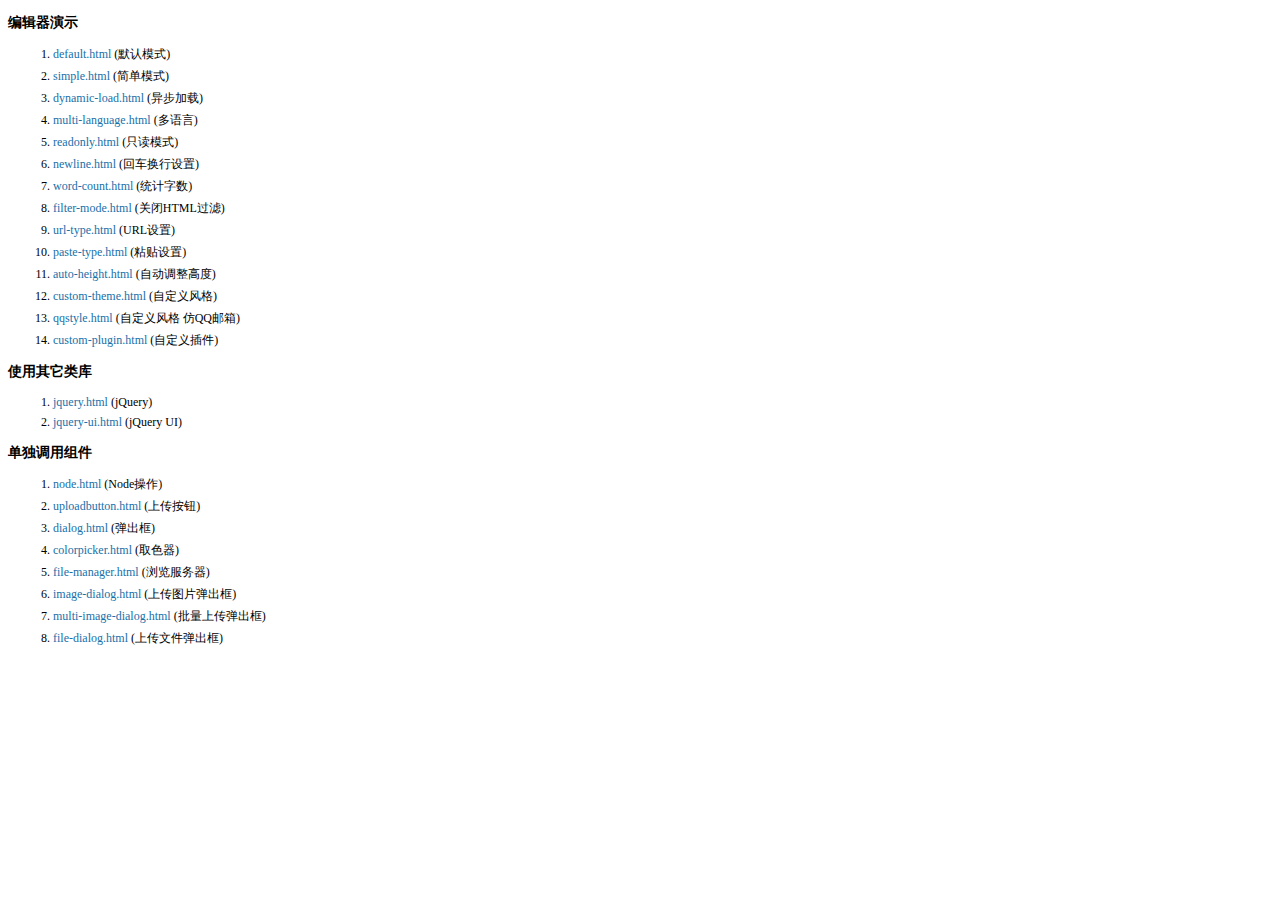
<file: include/kindeditor/examples/index.html>
<!doctype html>
<html>
	<head>
		<meta charset="utf-8" />
		<title>KindEditor Examples</title>
		<style>
			body {
				font-size: 12px;
				font-family: Tahoma, Simsun;
			}
			h3 {
				font-size: 14px;
			}
			a {
				color: #1870a9;
				text-decoration: none;
			}
			a:hover {
				color: #BC2A4D;
			}
			li {
				margin: 5px;
			}
		</style>
	</head>
	<body>
		<h3>编辑器演示</h3>
		<ol>
			<li><a href="default.html" target="_blank">default.html</a> (默认模式)</li>
			<li><a href="simple.html" target="_blank">simple.html</a> (简单模式)</li>
			<li><a href="dynamic-load.html" target="_blank">dynamic-load.html</a> (异步加载)</li>
			<li><a href="multi-language.html" target="_blank">multi-language.html</a> (多语言)</li>
			<li><a href="readonly.html" target="_blank">readonly.html</a> (只读模式)</li>
			<li><a href="newline.html" target="_blank">newline.html</a> (回车换行设置)</li>
			<li><a href="word-count.html" target="_blank">word-count.html</a> (统计字数)</li>
			<li><a href="filter-mode.html" target="_blank">filter-mode.html</a> (关闭HTML过滤)</li>
			<li><a href="url-type.html" target="_blank">url-type.html</a> (URL设置)</li>
			<li><a href="paste-type.html" target="_blank">paste-type.html</a> (粘贴设置)</li>
			<li><a href="auto-height.html" target="_blank">auto-height.html</a> (自动调整高度)</li>
			<li><a href="custom-theme.html" target="_blank">custom-theme.html</a> (自定义风格)</li>
			<li><a href="qqstyle.html" target="_blank">qqstyle.html</a> (自定义风格 仿QQ邮箱)</li>
			<li><a href="custom-plugin.html" target="_blank">custom-plugin.html</a> (自定义插件)</li>
		</ol>
		<h3>使用其它类库</h3>
		<ol>
			<li><a href="jquery.html" target="_blank">jquery.html</a> (jQuery)</li>
			<li><a href="jquery-ui.html" target="_blank">jquery-ui.html</a> (jQuery UI)</li>
		</ol>
		<h3>单独调用组件</h3>
		<ol>
			<li><a href="node.html" target="_blank">node.html</a> (Node操作)</li>
			<li><a href="uploadbutton.html" target="_blank">uploadbutton.html</a> (上传按钮)</li>
			<li><a href="dialog.html" target="_blank">dialog.html</a> (弹出框)</li>
			<li><a href="colorpicker.html" target="_blank">colorpicker.html</a> (取色器)</li>
			<li><a href="file-manager.html" target="_blank">file-manager.html</a> (浏览服务器)</li>
			<li><a href="image-dialog.html" target="_blank">image-dialog.html</a> (上传图片弹出框)</li>
			<li><a href="multi-image-dialog.html" target="_blank">multi-image-dialog.html</a> (批量上传弹出框)</li>
			<li><a href="file-dialog.html" target="_blank">file-dialog.html</a> (上传文件弹出框)</li>
		</ol>
	</body>
</html>
</file>
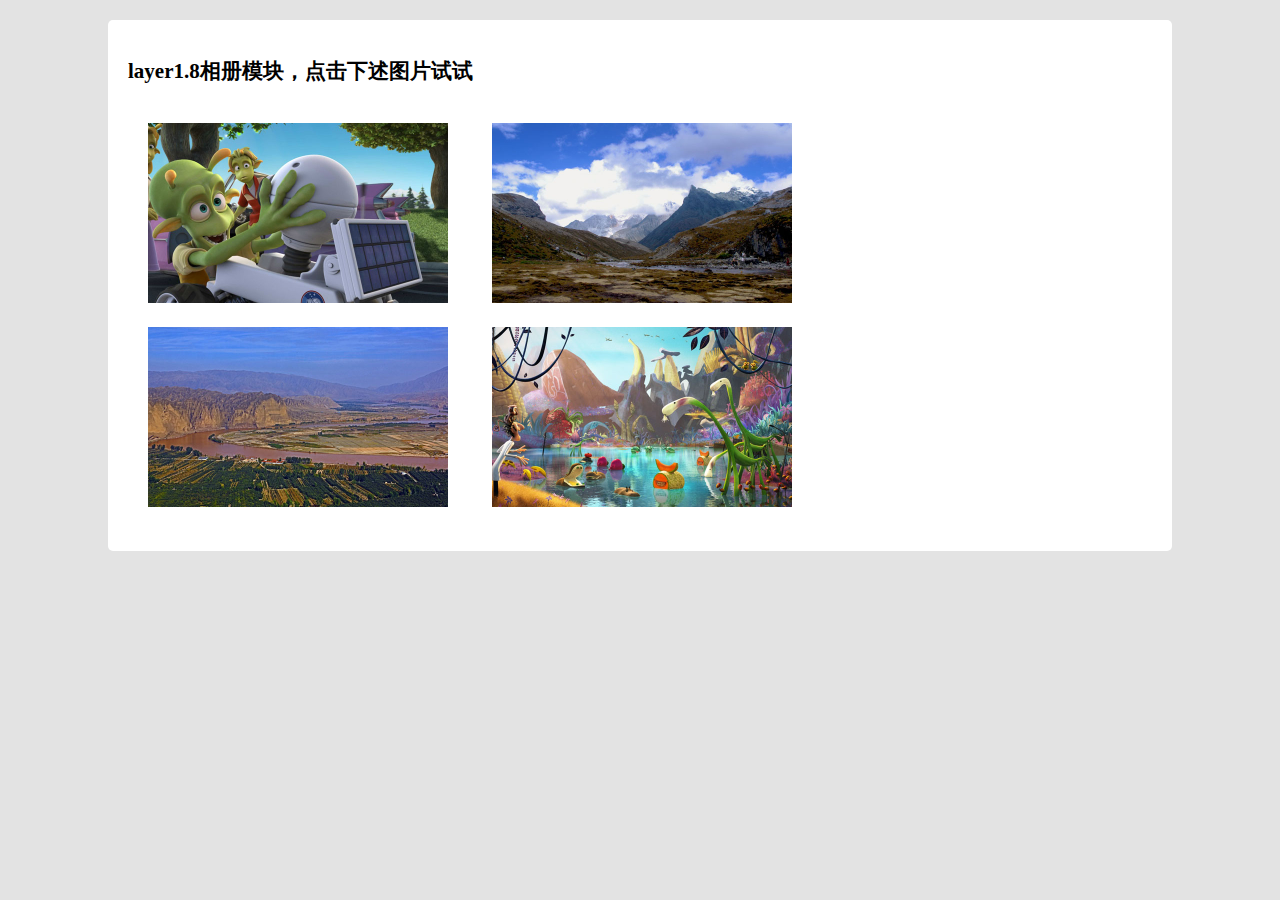
<file: templates/js/jq_viewer/index.html>
<!doctype html>
<html>
<head>
<meta charset="UTF-8">
<title>QQ空间图片浏览代码DEMO演示</title>
<script src="layer/jquery.js?v=1.83.min"></script>
<script src="layer/layer.min.js"></script>
<style>
html{background-color:#E3E3E3; font-size:14px; color:#000; font-family:'微软雅黑'}
a,a:hover{ text-decoration:none;}
pre{font-family:'微软雅黑'}
.box{padding:20px; background-color:#fff; margin:20px 100px; border-radius:5px;}
.box a{padding-right:15px;}
#about_hide{display:none}
.layer_text{background-color:#fff; padding:20px;}
.layer_text p{margin-bottom: 10px; text-indent: 2em; line-height: 23px;}
.button{display:inline-block; *display:inline; *zoom:1; line-height:30px; padding:0 20px; background-color:#56B4DC; color:#fff; font-size:14px; border-radius:3px; cursor:pointer; font-weight:normal;}
.imgs img{width:300px;padding:0 20px 20px;}
</style>
</head>
<body>
<div class="box">
    <h2 style="padding-bottom:20px;">layer1.8相册模块，点击下述图片试试</h2>
    <div id="imgs" class="imgs">
        <img src="images/1.jpg" layer-pname="HTML5资源教程 - 1">
        <img src="images/2.jpg" layer-pname="HTML5资源教程 - 2">
        <img src="images/3.jpg" layer-pname="HTML5资源教程 - 3">
        <img src="images/4.jpg" layer-pname="HTML5资源教程 - 4">
    </div>
	<div style="text-align:center;clear:both;">
</div>
</div>
<script>
;!function(){
layer.use('extend/layer.ext.js', function(){
    //初始加载即调用，所以需放在ext回调里
    layer.ext = function(){
        layer.photosPage({
            html:'<div style="padding:20px;">这里传入自定义的html<p>相册支持左右方向键，支持Esc关闭</p><p>另外还可以通过异步返回json实现相册。更多用法详见官网。</p><p>'+'</p><p id="change"></p></div>',
            title: '快捷模式-获取页面元素包含的所有图片',
            id: 100, //相册id，可选
            parent:'#imgs'
        });
    };
});
}();
</script>

</body>
</html>
</file>
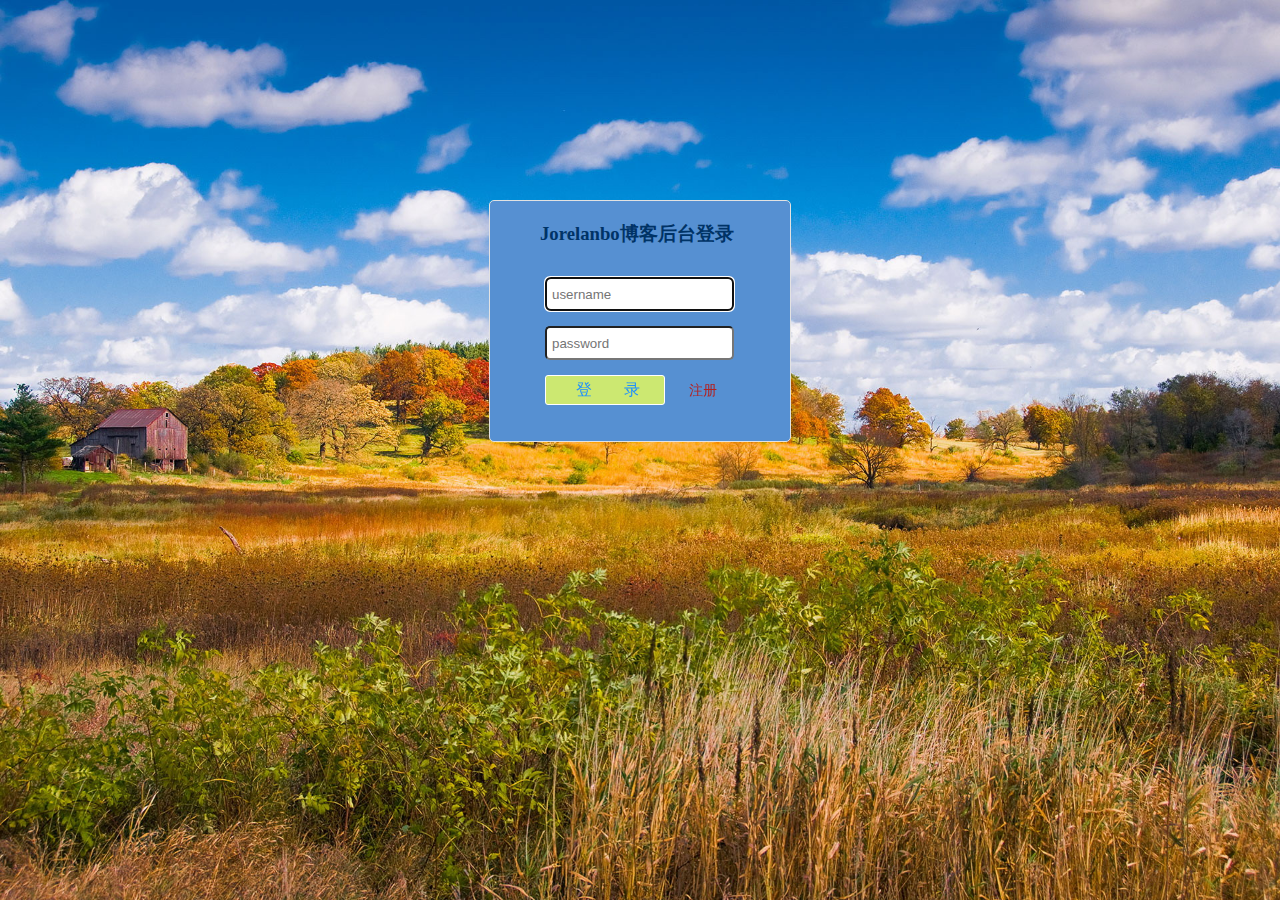
<file: admin/login.html>
<!DOCTYPE html>
<html lang="en">
<head>
    <meta charset="UTF-8">
    <title>Jorelanbo博客后台登录</title>
    <link rel="stylesheet" type="text/css" href="templates/style/base_admin.css">
</head>
<body class="login_body">
<div class="login_box">
    <div class="login_content">
        <h3>Jorelanbo博客后台登录</h3>
        <form name="reg" action="index.php?a=login&m=user" method="post">
            <table cellspacing="15px">
                <tr>
                    <td><input type="text" name="uname" id="name" placeholder="username"></td>
                </tr>
                <tr>
                    <td ><input type="password" name="upwd" id="upwd" placeholder="password"></td>
                </tr>
                <tr>
                    <td><input type="submit" value="登　　录" id="submit">
                    <a href="index.php?a=reg_h">注册</a></td>
                </tr>
            </table>
        </form>
    </div>
</div>

<script>
    window.onload = function () {
        //解决超过登录状态时间后登录页面出现在iframe中的问题
        if(top.location!==self.location)
        {
            top.location=self.location;
        }
        var name = document.getElementById("name");
        name.focus();
    }
</script>
</body>
</html>
</file>
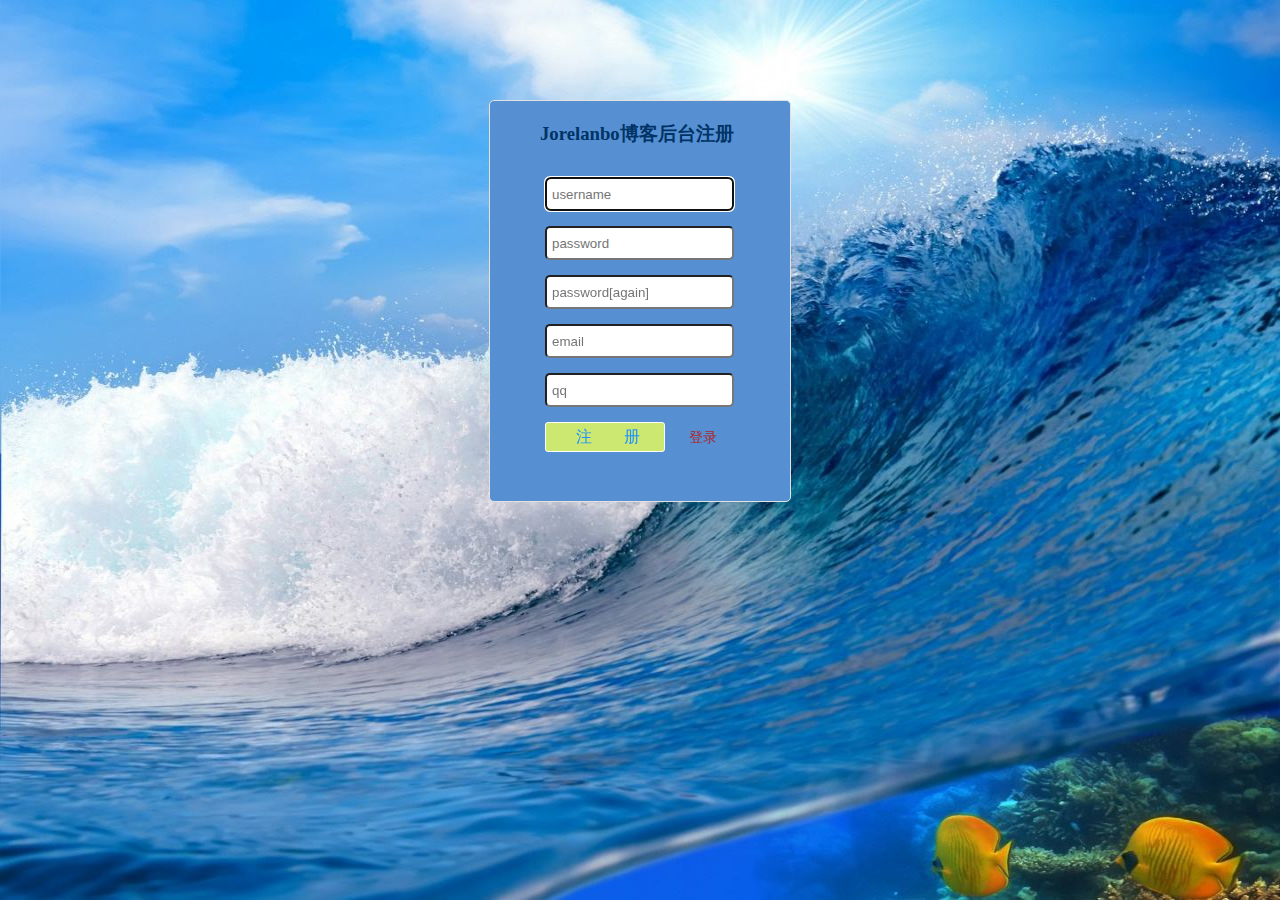
<file: admin/reg.html>
<!DOCTYPE html>
<html lang="en">
<head>
    <meta charset="UTF-8">
    <title>Jorelanbo博客后台注册</title>
    <link rel="stylesheet" type="text/css" href="templates/style/base_admin.css">
    <script>
        function check() {
            if (document.reg.upwd.value != document.reg.upwd2.value) {
                alert("两次输入的密码不一致！");
                return false;
            }
        }
    </script>
</head>
<body class="reg_body">
<div class="reg_box">
    <div class="reg_content">
        <h3>Jorelanbo博客后台注册</h3>
        <form name="reg" action="index.php?a=reg&m=user" method="post" onsubmit="return check()">
            <table cellspacing="15px">
                <tr>
                    <td><input type="text" name="uname" id="name" placeholder="username"></td>
                </tr>
                <tr>
                    <td ><input type="password" name="upwd" id="upwd" placeholder="password"></td>
                </tr>
                <tr>
                    <td ><input type="password" name="upwd2" id="upwd2" placeholder="password[again]"></td>
                </tr>
                <tr>
                    <td ><input type="email" name="email" id="email" placeholder="email"></td>
                </tr>
                <tr>
                    <td ><input type="text" name="qq" id="qq" placeholder="qq"></td>
                </tr>
                <tr>
                    <td><input type="submit" value="注　　册" id="submit">
                        <a href="index.php?a=login_h">登录</a></td>
                </tr>
            </table>
        </form>
    </div>
</div>

<script>
    window.onload = function () {
        var name = document.getElementById("name");
        name.focus();
    }
</script>
</body>
</html>
</file>
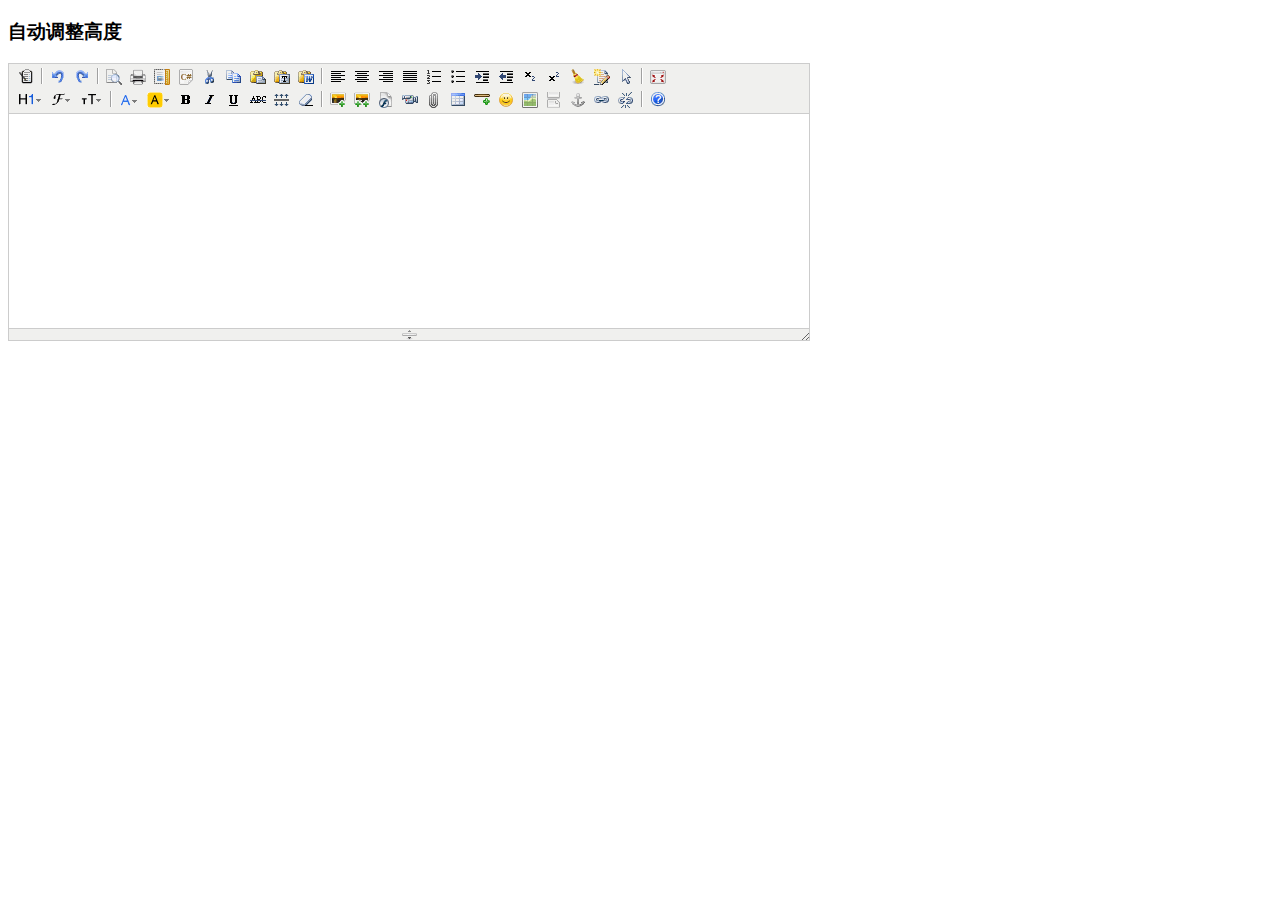
<file: include/kindeditor/examples/auto-height.html>
<!doctype html>
<html>
	<head>
		<meta charset="utf-8" />
		<title>Auto Height Examples</title>
		<style>
			form {
				margin: 0;
			}
			textarea {
				display: block;
			}
		</style>
		<link rel="stylesheet" href="../themes/default/default.css" />
		<script charset="utf-8" src="../kindeditor-min.js"></script>
		<script charset="utf-8" src="../lang/zh_CN.js"></script>
		<script>
			KindEditor.ready(function(K) {
				K.create('textarea[name="content"]', {
					autoHeightMode : true,
					afterCreate : function() {
						this.loadPlugin('autoheight');
					}
				});
			});
		</script>
	</head>
	<body>
		<h3>自动调整高度</h3>
		<form>
			<textarea name="content" style="width:800px;height:200px;"></textarea>
		</form>
	</body>
</html>
</file>
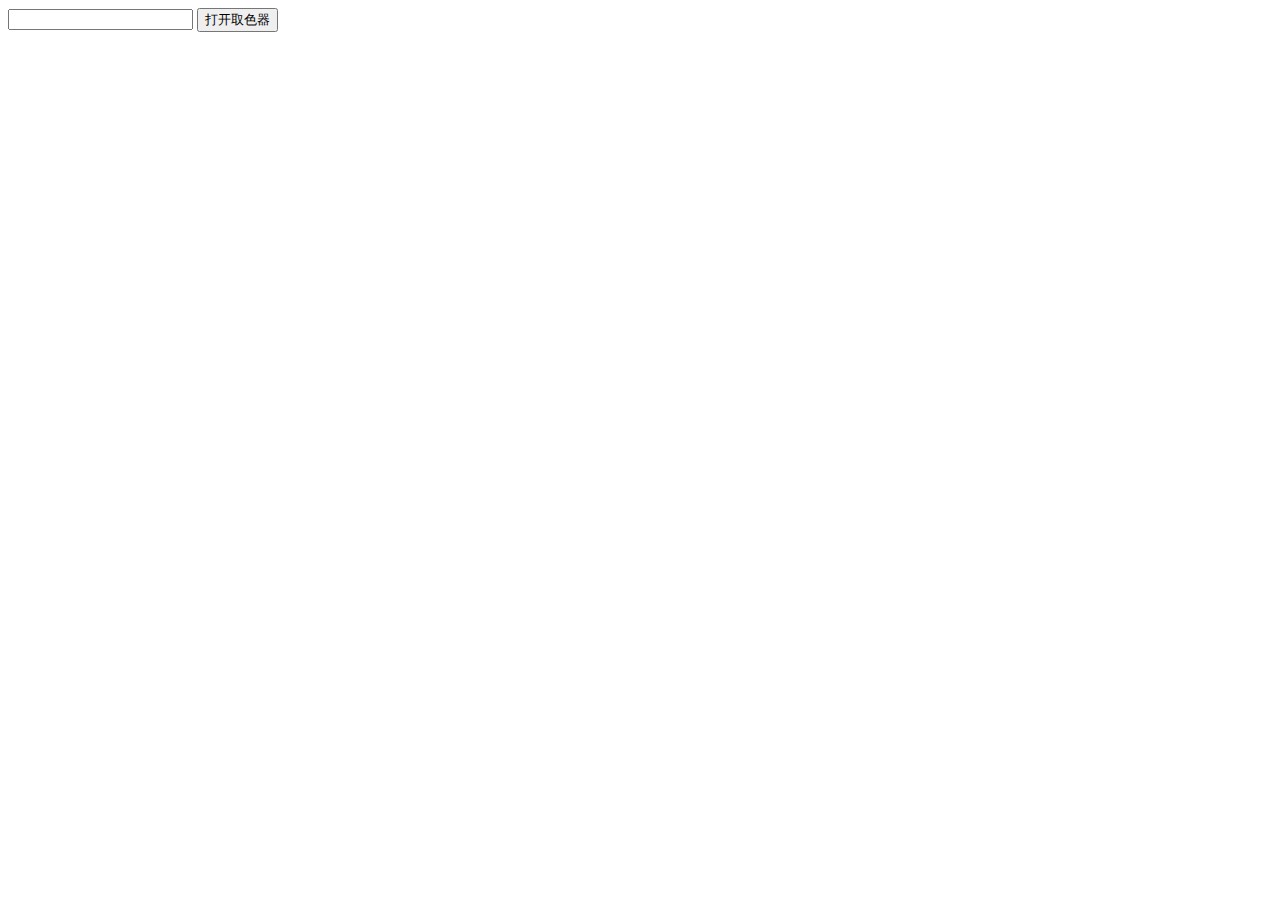
<file: include/kindeditor/examples/colorpicker.html>
<!doctype html>
<html>
	<head>
		<meta charset="utf-8" />
		<title>ColorPicker Examples</title>
		<link rel="stylesheet" href="../themes/default/default.css" />
		<script src="../kindeditor-min.js"></script>
		<script>
			KindEditor.ready(function(K) {
				var colorpicker;
				K('#colorpicker').bind('click', function(e) {
					e.stopPropagation();
					if (colorpicker) {
						colorpicker.remove();
						colorpicker = null;
						return;
					}
					var colorpickerPos = K('#colorpicker').pos();
					colorpicker = K.colorpicker({
						x : colorpickerPos.x,
						y : colorpickerPos.y + K('#colorpicker').height(),
						z : 19811214,
						selectedColor : 'default',
						noColor : '无颜色',
						click : function(color) {
							K('#color').val(color);
							colorpicker.remove();
							colorpicker = null;
						}
					});
				});
				K(document).click(function() {
					if (colorpicker) {
						colorpicker.remove();
						colorpicker = null;
					}
				});
			});
		</script>
	</head>
	<body>
		<input type="text" id="color" value="" /> <input type="button" id="colorpicker" value="打开取色器" />
	</body>
</html>
</file>
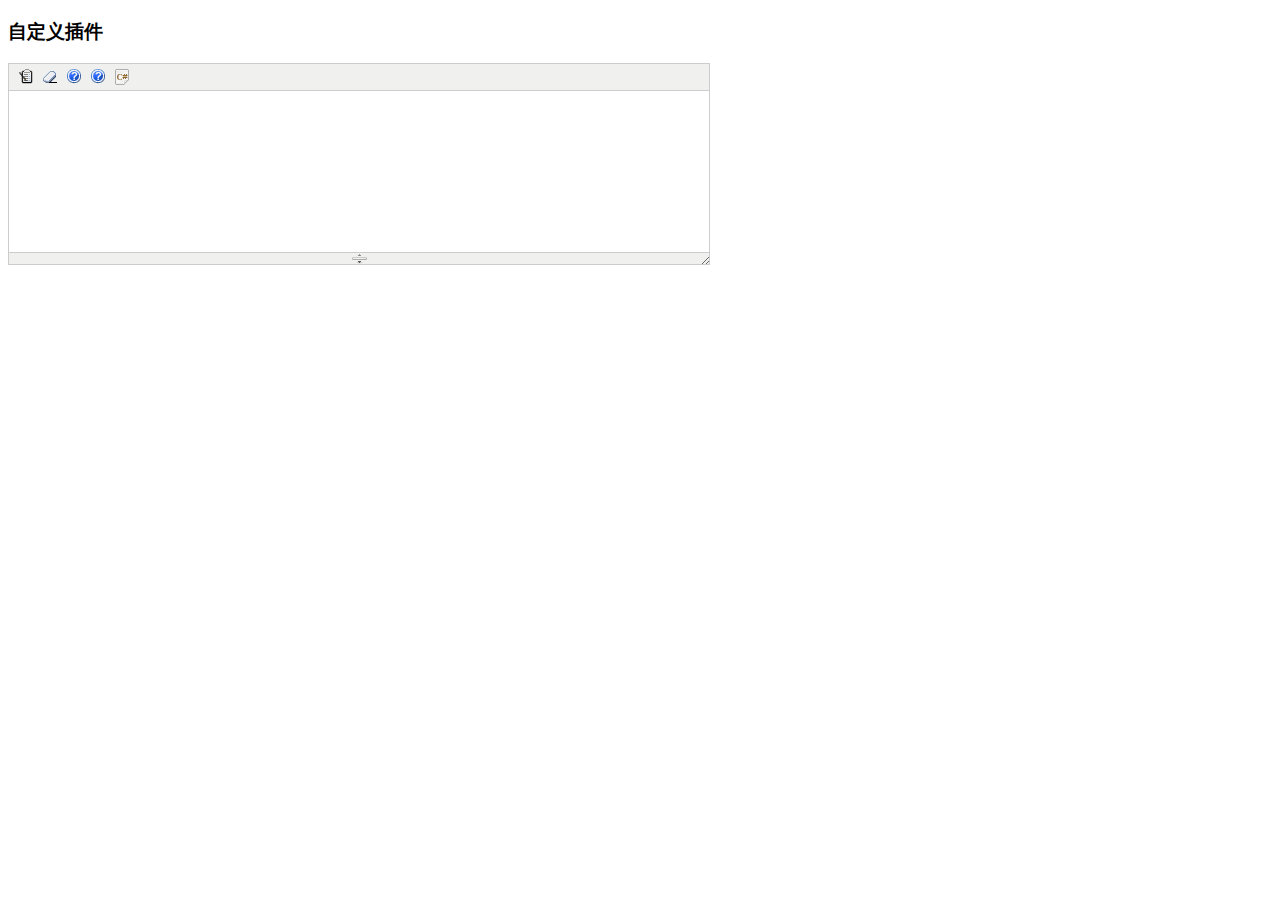
<file: include/kindeditor/examples/custom-plugin.html>
<!doctype html>
<html>
	<head>
		<meta charset="utf-8" />
		<title>Custom Plugin Examples</title>
		<style>
			form {
				margin: 0;
			}
			textarea {
				display: block;
			}
			.ke-icon-example1 {
				background-image: url(../themes/default/default.gif);
				background-position: 0px -672px;
				width: 16px;
				height: 16px;
			}
			.ke-icon-example2 {
				background-image: url(../themes/default/default.gif);
				background-position: 0px -672px;
				width: 16px;
				height: 16px;
			}
		</style>
		<link rel="stylesheet" href="../themes/default/default.css" />
		<script charset="utf-8" src="../kindeditor-min.js"></script>
		<script charset="utf-8" src="../lang/zh_CN.js"></script>
		<script>
			// 自定义插件 #1
			KindEditor.lang({
				example1 : '插入HTML'
			});
			KindEditor.plugin('example1', function(K) {
				var self = this, name = 'example1';
				self.clickToolbar(name, function() {
					self.insertHtml('<strong>测试内容</strong>');
				});
			});
			// 自定义插件 #2
			KindEditor.lang({
				example2 : 'CLASS样式'
			});
			KindEditor.plugin('example2', function(K) {
				var self = this, name = 'example2';
				function click(value) {
					var cmd = self.cmd;
					if (value === 'adv_strikethrough') {
						cmd.wrap('<span style="background-color:#e53333;text-decoration:line-through;"></span>');
					} else {
						cmd.wrap('<span class="' + value + '"></span>');
					}
					cmd.select();
					self.hideMenu();
				}
				self.clickToolbar(name, function() {
					var menu = self.createMenu({
						name : name,
						width : 150
					});
					menu.addItem({
						title : '红底白字',
						click : function() {
							click('red');
						}
					});
					menu.addItem({
						title : '绿底白字',
						click : function() {
							click('green');
						}
					});
					menu.addItem({
						title : '黄底白字',
						click : function() {
							click('yellow');
						}
					});
					menu.addItem({
						title : '自定义删除线',
						click : function() {
							click('adv_strikethrough');
						}
					});
				});
			});
			KindEditor.ready(function(K) {
				K.create('#content1', {
					cssPath : ['../plugins/code/prettify.css', 'index.css'],
					items : ['source', 'removeformat', 'example1', 'example2', 'code']
				});
			});
		</script>
	</head>
	<body>
		<h3>自定义插件</h3>
		<textarea id="content1" name="content" style="width:700px;height:200px;visibility:hidden;"></textarea>
	</body>
</html>
</file>
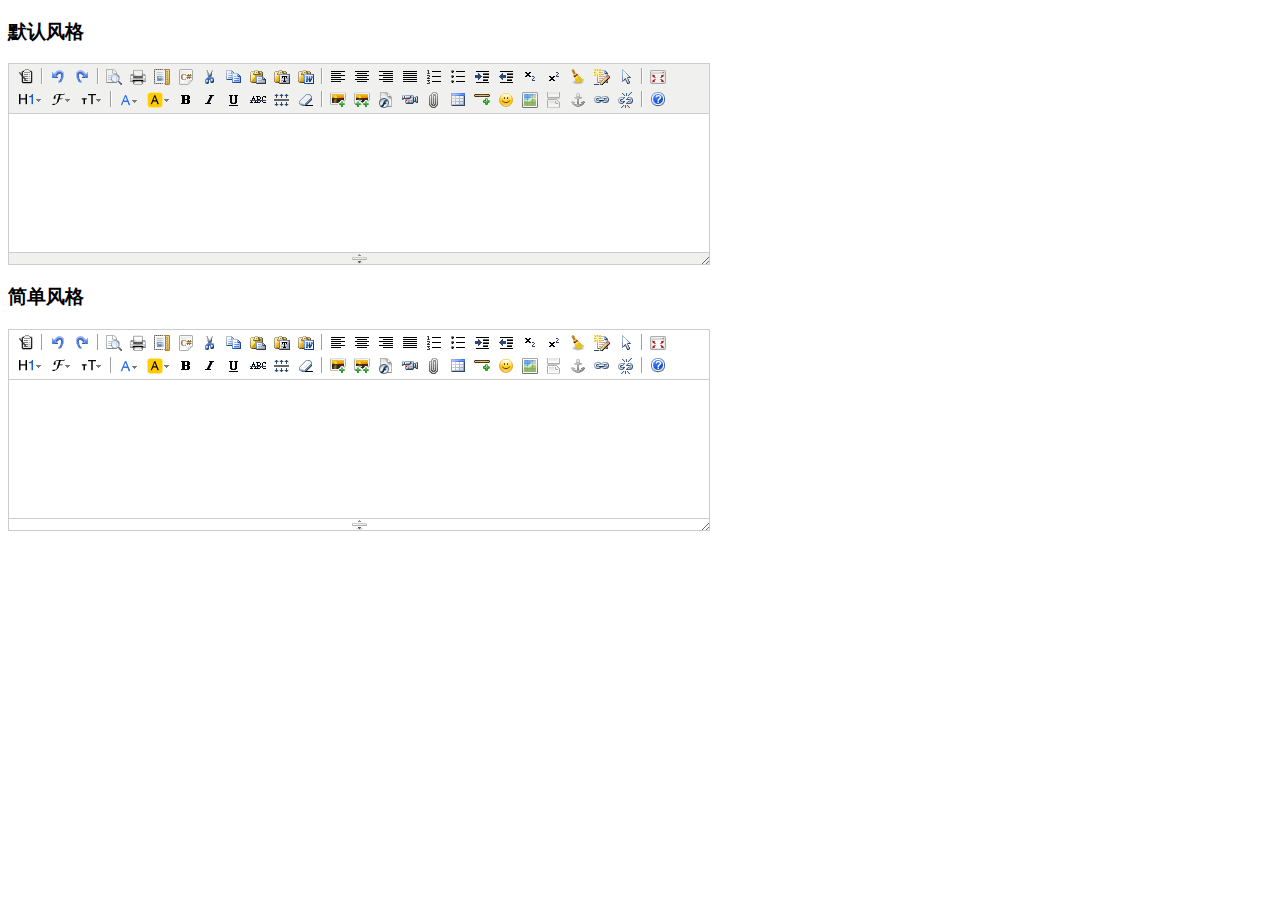
<file: include/kindeditor/examples/custom-theme.html>
<!doctype html>
<html>
	<head>
		<meta charset="utf-8" />
		<title>Custom Theme Examples</title>
		<style>
			form {
				margin: 0;
			}
			textarea {
				display: block;
			}
		</style>
		<link rel="stylesheet" href="../themes/default/default.css" />
		<script charset="utf-8" src="../kindeditor-min.js"></script>
		<script charset="utf-8" src="../lang/zh_CN.js"></script>
		<script>
			KindEditor.ready(function(K) {
				K.create('#content1', {
					themeType : 'default'
				});
				K.create('#content2', {
					themeType : 'simple'
				});
			});
		</script>
	</head>
	<body>
		<h3>默认风格</h3>
		<textarea id="content1" name="content" style="width:700px;height:200px;visibility:hidden;"></textarea>
		<h3>简单风格</h3>
		<textarea id="content2" name="content" style="width:700px;height:200px;visibility:hidden;"></textarea>
	</body>
</html>
</file>
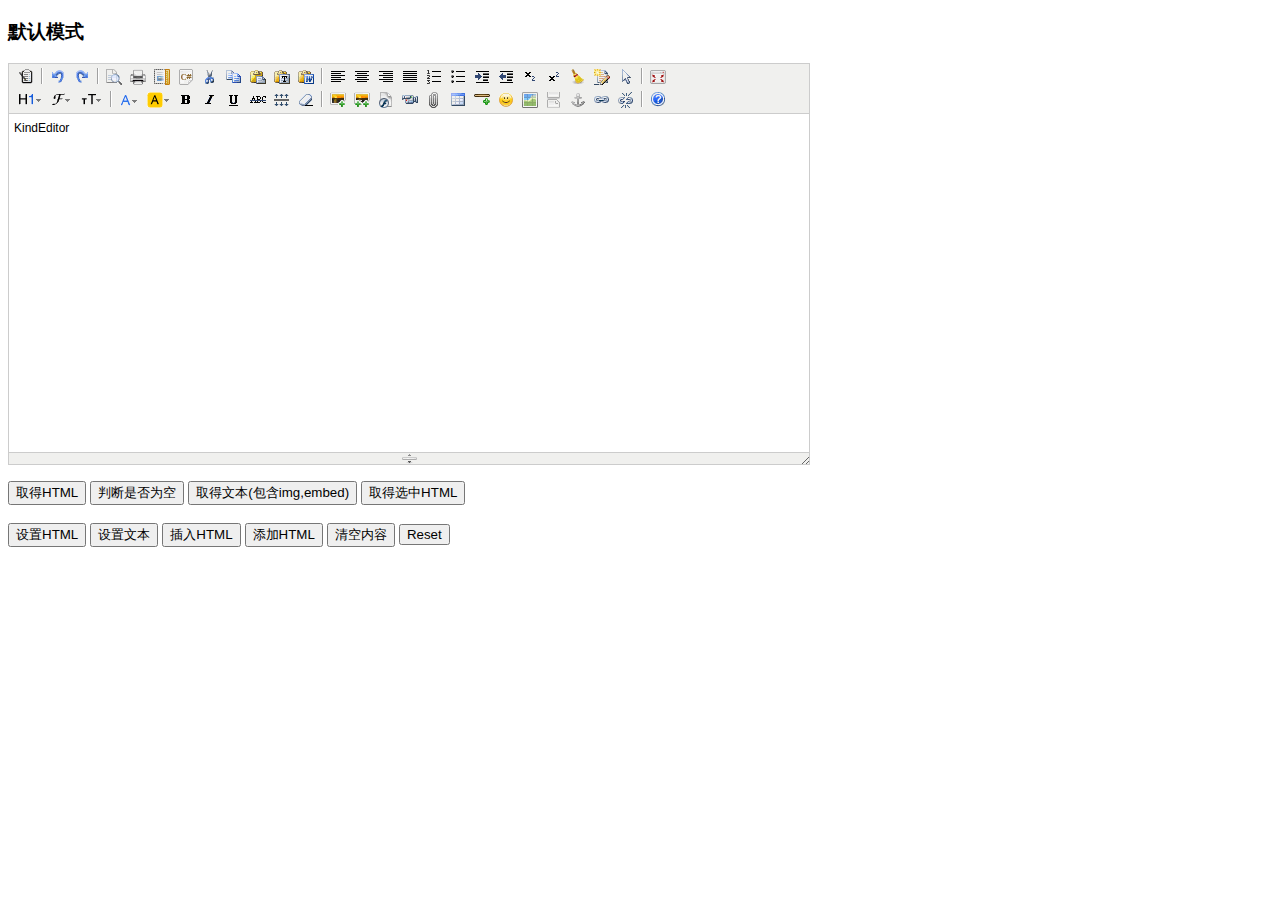
<file: include/kindeditor/examples/default.html>
<!doctype html>
<html>
	<head>
		<meta charset="utf-8" />
		<title>Default Examples</title>
		<style>
			form {
				margin: 0;
			}
			textarea {
				display: block;
			}
		</style>
		<link rel="stylesheet" href="../themes/default/default.css" />
		<script charset="utf-8" src="../kindeditor-min.js"></script>
		<script charset="utf-8" src="../lang/zh_CN.js"></script>
		<script>
			var editor;
			KindEditor.ready(function(K) {
				editor = K.create('textarea[name="content"]', {
					allowFileManager : true
				});
				K('input[name=getHtml]').click(function(e) {
                    K('.box').html(editor.html());
					alert(editor.html());
				});
				K('input[name=isEmpty]').click(function(e) {
					alert(editor.isEmpty());
				});
				K('input[name=getText]').click(function(e) {
					alert(editor.text());
				});
				K('input[name=selectedHtml]').click(function(e) {
					alert(editor.selectedHtml());
				});
				K('input[name=setHtml]').click(function(e) {
					editor.html('<h3>Hello KindEditor</h3>');
				});
				K('input[name=setText]').click(function(e) {
					editor.text('<h3>Hello KindEditor</h3>');
				});
				K('input[name=insertHtml]').click(function(e) {
					editor.insertHtml('<strong>插入HTML</strong>');
				});
				K('input[name=appendHtml]').click(function(e) {
					editor.appendHtml('<strong>添加HTML</strong>');
				});
				K('input[name=clear]').click(function(e) {
					editor.html('');
				});
			});
		</script>
	</head>
	<body>
	<div class="box"></div>
		<h3>默认模式</h3>
		<form>
			<textarea name="content" style="width:800px;height:400px;visibility:hidden;">KindEditor</textarea>
			<p>
				<input type="button" name="getHtml" value="取得HTML" />
				<input type="button" name="isEmpty" value="判断是否为空" />
				<input type="button" name="getText" value="取得文本(包含img,embed)" />
				<input type="button" name="selectedHtml" value="取得选中HTML" />
				<br />
				<br />
				<input type="button" name="setHtml" value="设置HTML" />
				<input type="button" name="setText" value="设置文本" />
				<input type="button" name="insertHtml" value="插入HTML" />
				<input type="button" name="appendHtml" value="添加HTML" />
				<input type="button" name="clear" value="清空内容" />
				<input type="reset" name="reset" value="Reset" />
			</p>
		</form>
	</body>
</html>
</file>
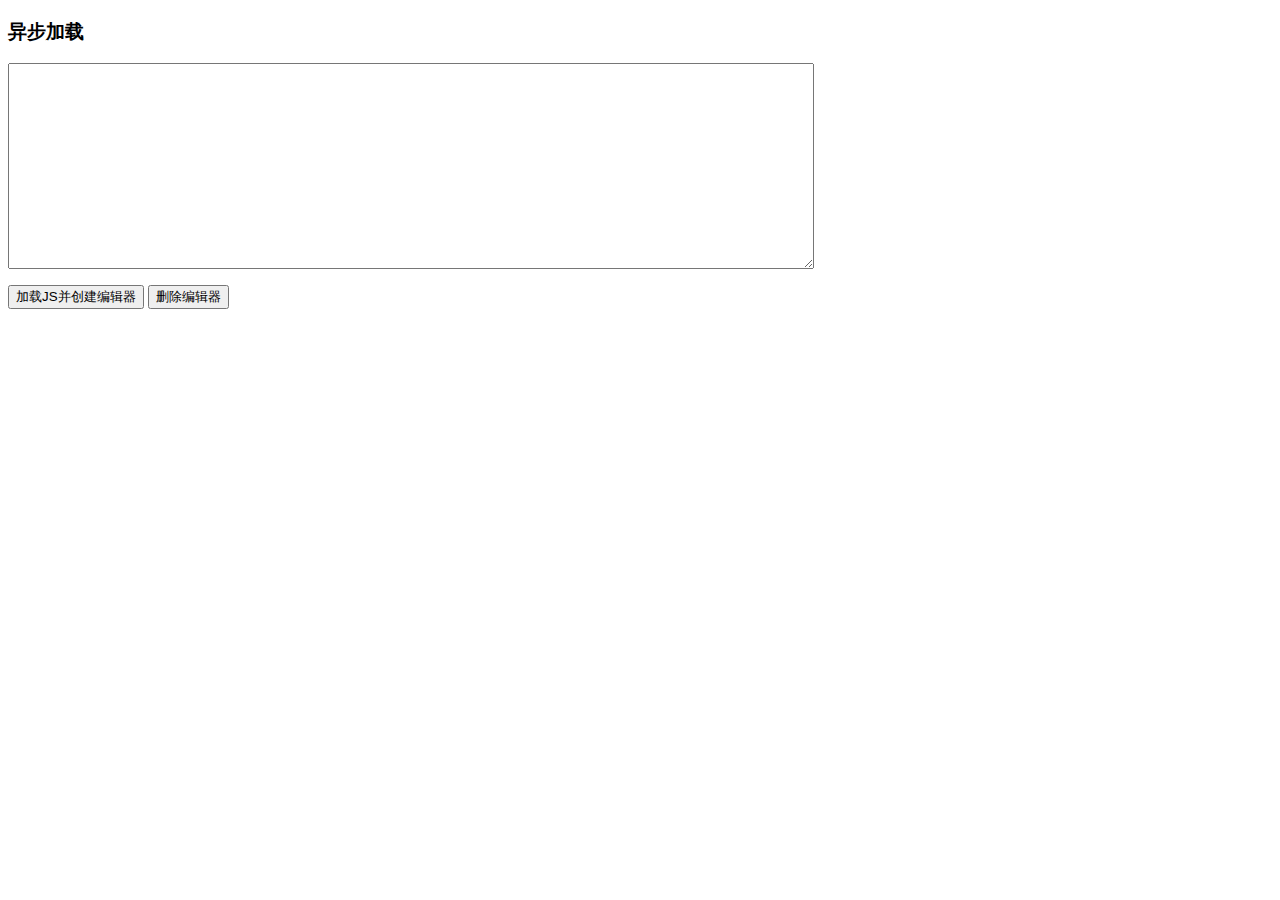
<file: include/kindeditor/examples/dynamic-load.html>
<!doctype html>
<html>
	<head>
		<meta charset="utf-8" />
		<title>Dynamic Load Examples</title>
		<style>
			form {
				margin: 0;
			}
			textarea {
				display: block;
			}
		</style>
		<script charset="utf-8" src="jquery.js"></script>
		<script>
			$(function() {
				$('input[name=load]').click(function() {
					$.getScript('../kindeditor-min.js', function() {
						KindEditor.basePath = '../';
						KindEditor.create('textarea[name="content"]');
					});
				});
				$('input[name=remove]').click(function() {
					KindEditor.remove('textarea[name="content"]');
				});
			});
		</script>
	</head>
	<body>
		<h3>异步加载</h3>
		<form>
			<textarea name="content" style="width:800px;height:200px;"></textarea>
			<p>
				<input type="button" name="load" value="加载JS并创建编辑器" />
				<input type="button" name="remove" value="删除编辑器" />
			</p>
		</form>
	</body>
</html>
</file>
<file: admin/templates/style/base_admin.css>
/*后台*/
* {
    margin: 0;
    padding: 0;
}

a {
    text-decoration: none;
}

body {
    overflow: hidden;
}

img#back {
    width: 20px;
    height: 20px;
    border: 1px solid #c2c2c2;
}

img#back:hover {
    background: #DDDDDD;
}

/*登录页面*/
.login_body {
    background: url("../images/big_bg2.jpg") no-repeat fixed;
    background-size: 100% 100%;
}

.login_box {
    width: 100%;
    height: 300px;
    margin-top: 200px;
}

.login_content {
    width: 300px;
    height: 240px;
    margin: 0 auto;
    background: #5690D2;
    border: 1px solid #e2e2e2;
    border-radius: 5px;
}

.login_content h3 {
    width: 100%;
    margin-top: 20px;
    margin-left: 50px;
    font-family: 微软雅黑, serif;
    color: #003366;
}

.login_content form {
    margin-top: 15px;
    margin-left: 40px;
    background: #5690D2;
}

.login_content form label {
    color: #222222;
    height: 30px;
    line-height: 30px;
}

.login_content form input {
    width: 180px;
    height: 30px;
    padding-left: 5px;
    border-radius: 5px;
}

.login_content form input#submit {
    width: 120px;
    background: #ccE871;
    font-size: 16px;
    color: dodgerblue;
}

.login_content form a {
    margin-left: 20px;
    color: firebrick;
    font-size: 14px;
}

/*注册页面*/
.reg_body {
    background: url("../images/big_bg1.jpg") no-repeat fixed;
    background-size: 100% 100%;
}

.reg_box {
    width: 100%;
    height: 400px;
    margin-top: 100px;
}

.reg_content {
    width: 300px;
    height: 400px;
    margin: 0 auto;
    background: #5690D2;
    border: 1px solid #e2e2e2;
    border-radius: 5px;
}

.reg_content h3 {
    width: 100%;
    margin-top: 20px;
    margin-left: 50px;
    font-family: 微软雅黑, serif;
    color: #003366;
}

.reg_content form {
    margin-top: 15px;
    margin-left: 40px;
    background: #5690D2;
}

.reg_content form label {
    color: #222222;
    height: 30px;
    line-height: 30px;
}

.reg_content form input {
    width: 180px;
    height: 30px;
    padding-left: 5px;
    border-radius: 5px;
}

.reg_content form input#ctime {
    width: 50px;
}

.reg_content form input#submit {
    width: 120px;
    background: #ccE871;
    font-size: 16px;
    color: dodgerblue;
}

.reg_content form a {
    margin-left: 20px;
    color: firebrick;
    font-size: 14px;
}

/*后台首页*/

/*顶端*/
.admin_title {
    width: 100%;
    height: 50px;
    background: #3C8DBC;
    border-bottom: 1px solid #d2d2d2;
}

.admin_title .icon {
    float: left;
    width: 120px;
    padding-top: 15px;
    text-align: center;
}

.admin_title .icon a {
    font-size: 18px;
    font-family: "Times New Roman", serif;
    color: white;
}

.admin_title .user_box {
    position: absolute;
    right: 30px;
    top: 0;
    z-index: 1;
    width: 100px;
    height: 50px;
}

.admin_title .user_box:hover {
    background: #003366;
}

.admin_title .user_box a.user {
    display: block;
    width: 100px;
    height: 50px;
    line-height: 50px;
    background: url("../images/down_triangle.png") no-repeat 70px center;
    cursor: pointer;
    text-align: center;
    font-size: 20px;
    color: white;
}

.admin_title .user_box a.user span {
    display: block;
    width: 100px;
    height: 50px;
    background: url("../images/man.png") no-repeat 10px center;
    text-align: center;
}

.admin_title .user_box ul {
    display: none;
    width: 150px;
    margin-left: -50px;
    border: 1px solid #e2e2e2;
}

.admin_title .user_box ul li {
    display: block;
    text-align: center;
    width: 150px;
    height: 40px;
    border-bottom: 1px solid #d3d3d3;
}

.admin_title .user_box ul li a {
    display: block;
    width: 150px;
    height: 40px;
    line-height: 40px;
    background: white;
    color: #333333;
    cursor: pointer;
}

.home_body {

}

/*菜单列表*/
.admin_menu {
    position: absolute;
    top: 50px;
    left: 0;
    bottom: 0;
    width: 14%;
    border-right: 1px solid #d2d2d2;
    /*background: #3C8DBC;*/
    background: #1870a9;
}

.admin_menu .upper {
    width: 100%;
}

.admin_menu .upper li {
    display: block;
    border-bottom: 1px solid #d2d2d2;
}

.admin_menu .upper li a {
    display: block;
    width: 90%;
    height: 50px;
    line-height: 50px;
    padding-left: 10%;
    border-bottom: 1px solid #c2c2c2;
    font-family: "微软雅黑", serif;
    font-size: 16px;
    font-weight: bold;
    color: white;
    cursor: pointer;
}

.admin_menu .upper li a.menu_article_button {
    background: #23527C url("../images/article.png") no-repeat 15px center;
    background-size: 14px 14px;
}

.admin_menu .upper li a.menu_album_button {
    background: #23527C url("../images/album.png") no-repeat 15px center;
    background-size: 14px 14px;
}

.admin_menu .upper li a.menu_video_button {
    background: #23527C url("../images/video.png") no-repeat 15px center;
    background-size: 14px 14px;
}

.admin_menu .upper li a.menu_experience_button {
    background: #23527C url("../images/experience.png") no-repeat 15px center;
    background-size: 14px 14px;
}

.admin_menu .upper li a.menu_setting_button {
    background: #23527C url("../images/setting.png") no-repeat 15px center;
    background-size: 14px 14px;
}

.admin_menu .upper li .sub {
    display: none;
}

.admin_menu .upper li .sub li {
    height: 50px;
    border: none;
}

.admin_menu .upper li .sub li a {
    display: block;
    height: 50px;
    line-height: 50px;
    padding-left: 10%;
    background: #31708F url("../images/right_triangle.png") no-repeat 8px center;
    background-size: 12px 12px;
    color: white;
    font-size: 14px;
    font-weight: 100;
    border: none;
}

.admin_menu .upper li .sub li a:hover {
    background: #1E282C url("../images/right_triangle_hover.png") no-repeat 8px center;
    background-size: 12px 12px;
    color: white;
}

.admin_menu .upper li .sub li a:active {
    background: #1E282C url("../images/right_triangle_hover.png") no-repeat 8px center;
    background-size: 12px 12px;
}

    /*内容*/
.admin_content {
    position: absolute;
    top: 50px;
    bottom: 0;
    left: 14%;
    width: 86%;
    border: none;
    overflow: hidden;
}

.admin_content iframe {
    display: block;
    width: 100%;
    height: 100%;
    overflow: hidden;
    border: none;
}

/*写文章页面*/
.writeArticle_body {
    overflow: auto;
    height: 900px;
    background: url("../images/big_bg3.jpg") no-repeat fixed;
    background-size: 100% 100%;
    color: white;
    font-weight: bold;
    font-family: 华文细黑, serif;
}

.writeArticle_body input.article_item {
    width: 450px;
    height: 30px;
    padding-left: 5px;
    border: 1px solid white;
    border-radius: 2px;
}

#submit {
    width: 120px;
    height: 30px;
    background: #6FA5DB;
    color: white;
    padding-left: 5px;
    border: 1px solid white;
    border-radius: 3px;
    cursor: pointer;
}

#reset {
    width: 120px;
    height: 30px;
    background: gray;
    color: white;
    padding-left: 5px;
    border: 1px solid white;
    border-radius: 3px;
    cursor: pointer;
}

a#reset {
    display: inline-block;
    line-height: 30px;
}

.writeArticle_body select {
    width: 100px;
    height: 30px;
    padding-left: 5px;
    border: 1px solid white;
    border-radius: 2px;
    color: #1870a9;
}

.writeArticle_body select option {
    height: 30px;
}

/*文章内容页面*/
.article_body {
    background: url("../images/big_bg4.jpg") no-repeat fixed;
    background-size: 100% 100%;
    overflow: auto;
}

.article_box {
    background: white;
    margin: 45px 60px;
    padding: 45px;
    border: 1px solid white;
    border-radius: 20px;
}

.article_title {
    text-align: center;
    color: #555;
    font-family: 微软雅黑, serif;
}

.article_info_list {
    margin-top: 20px;
    border-bottom: 1px solid #E3E3E3;
    padding-bottom: 5px;
    font-size: 14px;
}

.article_info_list .article_writer {
    display: inline-block;
    height: 20px;
    padding-left: 18px;
    background: url("../images/writer.png") no-repeat left center;
    background-size: 14px 14px;
    color: #8f8f8f;
}

.article_info_list .article_create_time {
    display: inline-block;
    height: 20px;
    padding-left: 18px;
    margin-left: 15px;
    background: url("../images/calendar.png") no-repeat left center;
    background-size: 14px 14px;
    color: #8f8f8f;
}

.article_info_list .keywords {
    display: inline-block;
    height: 20px;
    padding-left: 18px;
    margin-left: 15px;
    background: url("../images/keywords.png") no-repeat left center;
    background-size: 14px 14px;
    color: #8f8f8f;
}

.article_info_list .view_times {
    display: inline-block;
    height: 20px;
    padding-left: 18px;
    margin-left: 15px;
    background: url("../images/view_times.png") no-repeat left center;
    background-size: 14px 14px;
    color: #8f8f8f;
}

.article_box .article_content {
    width: 100%;
    margin-top: 30px;
    padding: 15px;
    border: 1px solid #d3d3d3;
    border-radius: 5px;
    overflow: auto;
}

.rewrite {
    display: block;
    width: 20px;
    height: 20px;
    float: right;
    background: url("../images/rewrite.png") no-repeat center;
    background-size: 16px 16px;
    cursor: pointer;
}

.remove {
    display: block;
    width: 20px;
    height: 20px;
    float: right;
    background: url("../images/remove.png") no-repeat center;
    background-size: 16px 16px;
    cursor: pointer;
}

/*文章重写界面（其余样式与写文章相同）*/
input#quit {
    width: 120px;
    height: 30px;
    background: #6FA;
    color: white;
    padding-left: 5px;
    border: 1px solid white;
    border-radius: 3px;
    cursor: pointer;
}

/*文章列表界面*/
.article_list_body {
    background: url("../images/big_bg5.jpg") no-repeat fixed;
    background-size: 100% 100%;
    overflow: auto;
}

.article_list_body .article_list_box {
    margin: 45px 60px;
    margin-top: 80px;
    padding: 45px;
    /*height: 1200px;*/
    border-radius: 10px;
    background: white;
}

/*文章列表界面--搜索框*/
/*.article_list_body .article_list_search {
    position: absolute;
    right: 60px;
    top: 36px;
    !*width: 200px;*!
    width: auto;
    height: 25px;
    margin: 0;
    border: 1px solid #CCC;
    border-radius: 5px;
}*/

form[name='search_form'] {
    position: absolute;
    right: 60px;
    top: 36px;
    height: 25px;
    margin: 0;
    border: 1px solid #5690D2;
    border-radius: 6px;
}

.article_list_body .article_list_search input.search_key {
    width: 150px;
    height: 25px;
    padding-left: 10px;
    border: none;
    border-right: 1px solid #5690D2;
    border-bottom-left-radius: 6px;
    border-top-left-radius: 6px;
}

.article_list_body .article_list_search input.submit_search_key {
    display: inline;
    width: 50px;
    height: 25px;
    background: white;
    color: #5690D2;
    border: none;
    border-bottom-right-radius: 6px;
    border-top-right-radius: 6px;
}

.article_list_body .article_list_search input.submit_search_key:hover {
    background: #5690D2;
    color: white;
}

/*文章列表界面--分页栏*/
.article_list_box .page_number_list {
    width:auto;
    display:inline-block !important;
    height: 30px;
    margin-top: 30px;
}

.article_list_box .page_number_list a {
    display: block;
    float: left;
    width: 30px;
    height: 30px;
    line-height: 30px;
    text-align: center;
    border: 1px solid #CCC;
    border-left: none;
    color: #5690D2;
}

.article_list_box .page_number_list a.page_current_number {
    background: #EEEEEE;
    color: #23527C;
}

.article_list_box .page_number_list a.page_number_1 {
    border-left: 1px solid #CCC;
    border-radius: 5px;
    background: #EEEEEE;
    color: #23527C;
}

.article_list_box .page_number_list a.pre_page {
    width: 50px;
    border-left: 1px solid #CCC;
    border-right: 1px solid #CCC;
    border-top-left-radius: 5px;
    border-bottom-left-radius: 5px;
}

.article_list_box .page_number_list a.next_page {
    width: 50px;
    border-top-right-radius: 5px;
    border-bottom-right-radius: 5px;
}

.article_list_box .page_number_list a.start_page {
    border-left: 1px solid #CCC;
    border-top-left-radius: 5px;
    border-bottom-left-radius: 5px;
    background: #EEEEEE;
    color: #23527C;
}

.article_list_box .page_number_list a.end_page {
    border-right: 1px solid #CCC;
    border-top-right-radius: 5px;
    border-bottom-right-radius: 5px;
    background: #EEEEEE;
    color: #23527C;
}

    /*文章列表界面--文章条目*/
.article_list_box .article_item {
    margin-top: 10px;
    margin-bottom: 10px;
}

.article_list_box .article_item .article_item_title {
    margin-top: 30px;
    margin-bottom: 30px;
}

.article_list_box .article_item .article_item_title a {
    font-size: 17px;
    color: #5690D2;
}

.article_list_box .article_item .article_item_title a:hover {
    text-decoration-line: underline;
    color: #23527C;
}

.article_list_box .article_item .article_item_info_list {
    padding-bottom: 10px;
    border-bottom: 1px dashed #c2c2c2;
}

.article_list_box .article_item .article_item_info_list .article_writer {
    display: inline-block;
    height: 20px;
    padding-left: 18px;
    background: url("../images/writer.png") no-repeat left center;
    background-size: 14px 14px;
    color: #8f8f8f;
}

.article_list_box .article_item .article_item_info_list .article_create_time {
    display: inline-block;
    height: 20px;
    padding-left: 18px;
    margin-left: 15px;
    background: url("../images/calendar.png") no-repeat left center;
    background-size: 14px 14px;
    color: #8f8f8f;
}

.article_list_box .article_item .article_item_info_list .keywords {
    display: inline-block;
    height: 20px;
    padding-left: 18px;
    margin-left: 15px;
    background: url("../images/keywords.png") no-repeat left center;
    background-size: 14px 14px;
    color: #8f8f8f;
}

.article_list_box .article_item .article_item_info_list .view_times {
    display: inline-block;
    height: 20px;
    padding-left: 18px;
    margin-left: 15px;
    background: url("../images/view_times.png") no-repeat left center;
    background-size: 14px 14px;
    color: #8f8f8f;
}

.article_list_box .article_item .article_item_introduction {
    margin: 20px 0;
    font-size: 14px;
}

.article_list_box .article_item .article_item_divide_line {
    height: 0;
    margin-top: 20px;
    border-bottom: 1px solid #c2c2c2;
}

/*设置*/

/*设置--站长信息页*/
.master_body {
    margin: 60px 45px;
    background: #F4F4F4;
}

.master_form_box {
    width: 600px;
    height: 360px;
    padding-left: 60px;
    padding-top:15px;
    background: darkseagreen;
    border-radius: 5px;
}

.master_form_box .avatar_box {
    width: 80px;
    height: 100px;
    margin: 20px;
}

.master_form_box img {
    display: block;
    width: 80px;
    height: 80px;
    border: 1px solid white;
    border-radius: 50%;
}

.master_form_box a {
    width: 80px;
    height: 20px;
    display: block;
    text-align: center;
    color: gray;
    font-size: 12px;
    cursor: pointer;
}

.master_form_box a:hover {
    color: #DDDDDD;
}

.master_form_box label {
    color: white;
    font-size: 16px;
    font-family: 宋体, serif;
}

.master_form_box input {
    width: 300px;
    height: 30px;
    padding-left: 10px;
    background: #D9EDF7;
    border: 1px solid white;
    border-radius: 5px;
    color: #888;
}

/*上传头像页面*/
.avatar_form_box {
    width: 300px;
    height: 200px;
    padding-top: 60px;
    padding-left: 30px;
    margin-left: 60px;
    margin-top: 60px;
    background: darkseagreen;
    border-radius: 5px;
}

#avatar_file {
    width: 300px;
    height: 30px;
    margin-bottom: 30px;
}

/*友情链接页面*/
.links_body {
    overflow: auto;
    background: #DDDDDD;
}

.links_body .links_body_blank {
    height: 45px;
}

.links_body .add_link {
    display: block;
    width: 20px;
    height: 20px;
    margin-left: 20px;
    margin-top: 20px;
    background: url("../images/add.png") no-repeat;
    background-size: 20px 20px;
    cursor: pointer;
}

.links_list {
    width: 1000px;
    margin: 0 auto;
    background: wheat;
    border: 1px solid white;
    border-radius: 10px;
}

.links_list #add_link_box {
    display: none;
    width: 800px;
    height: 30px;
    margin: 0 auto;
}

#add_link_box label {
    color: white;
    font-family: 微软雅黑, serif;
}

#add_link_box .add_link_input {
    width: 180px;
    height: 25px;
    padding-left: 10px;
    background: #D9EDF7;
    border: 1px solid white;
    border-radius: 5px;
}

#add_link_submit {
    width: 50px;
    height: 25px;
    background: #6FA5DB;
    color: white;
    padding-left: 5px;
    border: 1px solid white;
    border-radius: 3px;
    cursor: pointer;
}

.links_list .link_item {
    width: 800px;
    height: 80px;
    padding: 10px;
    margin: 0 auto;
    border-bottom: 1px solid white;
    background: powderblue;
}

.links_list .link_item .link_name {
    margin-left: 10px;
    margin-top: 20px;
    margin-bottom: 5px;
    color: gray;
}

.links_list .link_item a.link_url {
    display: block;
    margin-left: 10px;
    color: #cd0a0a;
}

.links_list .link_rewrite_item {
    display: none;
    width: 800px;
    height: 80px;
    line-height: 80px;
    padding: 10px;
    margin: 0 auto;
    border-bottom: 1px solid white;
    background: lightseagreen;
}

.links_list .link_rewrite_item label {
    color: white;
    font-family: 微软雅黑, serif;
}

.links_list .link_rewrite_item .rewrite_link_input {
    width: 180px;
    height: 25px;
    padding-left: 10px;
    background: #D9EDF7;
    border: 1px solid white;
    border-radius: 5px;
    color: gray;
}

#rewrite_link_submit {
    width: 50px;
    height: 25px;
    background: #6FA5DB;
    color: white;
    padding-left: 5px;
    border: 1px solid white;
    border-radius: 3px;
    cursor: pointer;
}

.links_list .link_rewrite_item span {
    display: inline-block;
    width: 50px;
    height: 23px;
    line-height: 23px;
    text-align: center;
    background: #6FA;
    border: 1px solid white;
    border-radius: 3px;
    color: white;
    font-size: 14px;
    cursor: pointer;
}

/*相册列表页面*/
.albums_body {
    overflow: auto;
    background: #EFEEE4;
}

.albums_body .albums_body_blank {
    height: 45px;
}

.albums_body .albums_body_blank_large {
    height: 80px;
}

.albums_body .add_album {
    display: block;
    width: 20px;
    height: 20px;
    margin-left: 20px;
    margin-top: 20px;
    background: url("../images/add.png") no-repeat;
    background-size: 20px 20px;
    cursor: pointer;
}

.albums_list {
    width: 1000px;
    margin: 0 auto;
    background: wheat;
    border: 1px solid white;
    border-radius: 10px;
}

.albums_list #add_album_box {
    display: none;
    width: 800px;
    height: 120px;
    margin: 0 auto;
}

#add_album_box label {
    color: white;
    font-family: 微软雅黑, serif;
}

#add_album_box .add_album_input {
    width: 180px;
    height: 25px;
    padding-left: 10px;
    background: #D9EDF7;
    border: 1px solid white;
    border-radius: 5px;
}

#add_album_box .add_album_area {
    width: 180px;
    height: 100px;
    padding-left: 10px;
    background: #D9EDF7;
    border: 1px solid white;
    border-radius: 5px;
}

#add_album_submit {
    width: 50px;
    height: 25px;
    background: #6FA5DB;
    color: white;
    padding-left: 5px;
    border: 1px solid white;
    border-radius: 3px;
    cursor: pointer;
}

.albums_list .album_item {
    width: 800px;
    height: 160px;
    padding: 10px;
    margin: 0 auto;
    border-bottom: 1px solid white;
    background: powderblue;
}


.albums_list .album_item img {
    display: block;
    float: left;
    width: 180px;
    height: 140px;
}

.albums_list .album_item .album_content {
    display: block;
    float: left;
    width: 300px;
    height: 140px;
}

.albums_list .album_item .album_name {
    margin-left: 10px;
    margin-top: 20px;
    margin-bottom: 5px;
    color: gray;
}

.albums_list .album_item .album_introduction {
    display: block;
    margin-left: 10px;
    color: #cd0a0a;
}

.albums_list .album_rewrite_item {
    display: none;
    width: 800px;
    height: 250px;
    line-height: 80px;
    padding: 10px;
    margin: 0 auto;
    border-bottom: 1px solid white;
    background: lightseagreen;
}

.albums_list .album_rewrite_item form {
    line-height: 50px;
    height: 250px;
    padding-top: 0;
}

.albums_list .album_rewrite_item label {
    color: white;
    font-family: 微软雅黑, serif;
}

.albums_list .album_rewrite_item .rewrite_album_input {
    width: 180px;
    height: 25px;
    padding-left: 10px;
    background: #D9EDF7;
    border: 1px solid white;
    border-radius: 5px;
    color: gray;
}

.albums_list .album_rewrite_item .rewrite_album_textarea {
    width: 300px;
    height: 100px;
    padding-left: 10px;
    background: #D9EDF7;
    border: 1px solid white;
    border-radius: 5px;
    color: gray;
}

#rewrite_album_submit {
    width: 50px;
    height: 25px;
    background: #6FA5DB;
    color: white;
    padding-left: 5px;
    border: 1px solid white;
    border-radius: 3px;
    cursor: pointer;
}

.albums_list .album_rewrite_item span {
    display: inline-block;
    width: 50px;
    height: 23px;
    line-height: 23px;
    text-align: center;
    background: #6FA;
    border: 1px solid white;
    border-radius: 3px;
    color: white;
    font-size: 14px;
    cursor: pointer;
}

/*相片页面*/

.photos_body {
    overflow: auto;
    padding: 30px;
    background: #EFEEE4;
}

.photos_body .photos_list {
    width: 90%;
    margin-left: 5%;
    margin-right: 5%;
    height: 900px;
    background: #DDDDDD;
}

.photos_body .photos_list .show_upload_box {
    width: 100px;
    height: 20px;
    line-height: 20px;
    text-align: center;
    margin: 0 10%;
    background: #2D93CA;
    color: white;
    font-size: 14px;
    cursor: pointer;
}

.photos_body .photos_list .show_upload_box_line {
    width: 90%;
    height: 1px;
    margin-left: 5%;
    margin-right: 5%;
    padding-left: 30px;
    background: #CCCCCC;
}

.photos_body #uploader-box {
    display: none;
    width: 90%;
    margin-left: 5%;
    margin-right: 5%;
    padding: 15px;
    background: #FAFAFA;
    border: 1px solid #CCCCCC;
}

.add_photo {
    display: block;
}

#fileList .file-item {
    display: block;
    float: left;
    margin-left: 10px;
    margin-bottom: 20px;
}

#filePicker {
    clear: both;
    width: 100px;
    margin-top: 20px;
}

#upload {
    display: inline-block;
    width: 92px;
    height: 41px;
    line-height: 41px;
    text-align: center;
    margin-top: 15px;
    background: lightseagreen;
    border-radius: 3px;
    color: white;
    cursor: pointer;
}

#upload:hover {
    background: cadetblue;
}

#quit {
    display: inline-block;
    width: 92px;
    height: 41px;
    line-height: 41px;
    text-align: center;
    margin-left: 30px;
    margin-top: 15px;
    background: #F0AD4E;
    border-radius: 3px;
    color: white;
    cursor: pointer;
}

#quit:hover {
    background: #EC971F;
}

/*视频列表页面*/
.videos_body {
    overflow: auto;
    background: #EFEEE4;
}

.videos_body .videos_body_blank {
    height: 45px;
}

.videos_body .videos_body_blank_large {
    height: 60px;
}

.videos_body .add_video {
    display: block;
    width: 20px;
    height: 20px;
    margin-left: 20px;
    margin-top: 20px;
    background: url("../images/add.png") no-repeat;
    background-size: 20px 20px;
    cursor: pointer;
}

.videos_list {
    width: 1000px;
    margin: 0 auto;
    background: wheat;
    border: 1px solid white;
    border-radius: 10px;
}

.videos_list #add_video_box {
    display: none;
    width: 800px;
    height: 200px;
    margin: 0 auto;
}

#add_video_box label {
    color: white;
    font-family: 微软雅黑, serif;
}

#add_video_box .add_video_input {
    width: 270px;
    height: 25px;
    padding-left: 10px;
    background: #D9EDF7;
    border: 1px solid white;
    border-radius: 5px;
}

#add_video_box .add_video_textarea {
    width: 360px;
    height: 80px;
    resize: none;
    padding: 10px;
    background: #D9EDF7;
    border: 1px solid white;
    border-radius: 5px;
}

#add_video_submit {
    width: 50px;
    height: 25px;
    background: #6FA5DB;
    color: white;
    padding-left: 5px;
    border: 1px solid white;
    border-radius: 3px;
    cursor: pointer;
}

.videos_list .video_item {
    width: 800px;
    height: 60px;
    padding: 10px;
    margin: 0 auto;
    border-bottom: 5px solid white;
    border-radius: 5px;
    background: #c2c2c2;
}

.videos_list .video_item .video_content {
    float: left;
}

.videos_list .video_item a.video_name {
    margin-left: 10px;
    margin-top: 20px;
    margin-bottom: 5px;
    color: #2fa0ec;
}

.videos_list .video_item a.video_name:hover {
    text-decoration-line: underline;
    color: #F98175;
}

.videos_list .video_item .video_introduction {
    display: block;
    margin-top: 15px;
    margin-left: 10px;
    font-size: 14px;
    color: gray;
}

.videos_list .video_item .remove {
    float: right;
}

/*视频详情*/
.video_body {
    overflow: auto;
    background: #EFEEE4;
}

.video_body .video_body_blank {
    width: 100%;
    height: 60px;

}

.video_body .back {
    margin: 30px;
}

.video_body .show_box {
    width: 60%;
    min-width: 720px;
    margin: 0 auto;
    padding: 30px;
    background: white;
}

.video_body .show_box .title {
    width: 100%;
    margin-bottom: 30px;
    text-align: center;
    font-size: 24px;
    color: #2fa0ec;
}

.video_body .show_box embed {
    display: block;
    width: 80%;
    min-width: 600px;
    height: 480px;
    min-height: 480px;
    margin: 0 auto;
}

.video_body .show_box p {
    width: 100%;
    height: 60px;
    margin-top: 20px;
    color: gray;
    font-size: 14px;
}
</file>
<file: include/kindeditor/themes/default/default.css>
/* common */
.ke-inline-block {
	display: -moz-inline-stack;
	display: inline-block;
	vertical-align: middle;
	zoom: 1;
	*display: inline;
}
.ke-clearfix {
	zoom: 1;
}
.ke-clearfix:after {
	content: ".";
	display: block;
	clear: both;
	font-size: 0;
	height: 0;
	line-height: 0;
	visibility: hidden;
}
.ke-shadow {
	box-shadow: 1px 1px 3px #A0A0A0;
	-moz-box-shadow: 1px 1px 3px #A0A0A0;
	-webkit-box-shadow: 1px 1px 3px #A0A0A0;
	filter: progid:DXImageTransform.Microsoft.Shadow(color='#A0A0A0', Direction=135, Strength=3);
	background-color: #F0F0EE;
}
.ke-menu a,
.ke-menu a:hover,
.ke-dialog a,
.ke-dialog a:hover {
	color: #337FE5;
	text-decoration: none;
}
/* icons */
.ke-icon-source {
	background-position: 0px 0px;
	width: 16px;
	height: 16px;
}
.ke-icon-preview {
	background-position: 0px -16px;
	width: 16px;
	height: 16px;
}
.ke-icon-print {
	background-position: 0px -32px;
	width: 16px;
	height: 16px;
}
.ke-icon-undo {
	background-position: 0px -48px;
	width: 16px;
	height: 16px;
}
.ke-icon-redo {
	background-position: 0px -64px;
	width: 16px;
	height: 16px;
}
.ke-icon-cut {
	background-position: 0px -80px;
	width: 16px;
	height: 16px;
}
.ke-icon-copy {
	background-position: 0px -96px;
	width: 16px;
	height: 16px;
}
.ke-icon-paste {
	background-position: 0px -112px;
	width: 16px;
	height: 16px;
}
.ke-icon-selectall {
	background-position: 0px -128px;
	width: 16px;
	height: 16px;
}
.ke-icon-justifyleft {
	background-position: 0px -144px;
	width: 16px;
	height: 16px;
}
.ke-icon-justifycenter {
	background-position: 0px -160px;
	width: 16px;
	height: 16px;
}
.ke-icon-justifyright {
	background-position: 0px -176px;
	width: 16px;
	height: 16px;
}
.ke-icon-justifyfull {
	background-position: 0px -192px;
	width: 16px;
	height: 16px;
}
.ke-icon-insertorderedlist {
	background-position: 0px -208px;
	width: 16px;
	height: 16px;
}
.ke-icon-insertunorderedlist {
	background-position: 0px -224px;
	width: 16px;
	height: 16px;
}
.ke-icon-indent {
	background-position: 0px -240px;
	width: 16px;
	height: 16px;
}
.ke-icon-outdent {
	background-position: 0px -256px;
	width: 16px;
	height: 16px;
}
.ke-icon-subscript {
	background-position: 0px -272px;
	width: 16px;
	height: 16px;
}
.ke-icon-superscript {
	background-position: 0px -288px;
	width: 16px;
	height: 16px;
}
.ke-icon-date {
	background-position: 0px -304px;
	width: 25px;
	height: 16px;
}
.ke-icon-time {
	background-position: 0px -320px;
	width: 25px;
	height: 16px;
}
.ke-icon-formatblock {
	background-position: 0px -336px;
	width: 25px;
	height: 16px;
}
.ke-icon-fontname {
	background-position: 0px -352px;
	width: 21px;
	height: 16px;
}
.ke-icon-fontsize {
	background-position: 0px -368px;
	width: 23px;
	height: 16px;
}
.ke-icon-forecolor {
	background-position: 0px -384px;
	width: 20px;
	height: 16px;
}
.ke-icon-hilitecolor {
	background-position: 0px -400px;
	width: 23px;
	height: 16px;
}
.ke-icon-bold {
	background-position: 0px -416px;
	width: 16px;
	height: 16px;
}
.ke-icon-italic {
	background-position: 0px -432px;
	width: 16px;
	height: 16px;
}
.ke-icon-underline {
	background-position: 0px -448px;
	width: 16px;
	height: 16px;
}
.ke-icon-strikethrough {
	background-position: 0px -464px;
	width: 16px;
	height: 16px;
}
.ke-icon-removeformat {
	background-position: 0px -480px;
	width: 16px;
	height: 16px;
}
.ke-icon-image {
	background-position: 0px -496px;
	width: 16px;
	height: 16px;
}
.ke-icon-flash {
	background-position: 0px -512px;
	width: 16px;
	height: 16px;
}
.ke-icon-media {
	background-position: 0px -528px;
	width: 16px;
	height: 16px;
}
.ke-icon-div {
	background-position: 0px -544px;
	width: 16px;
	height: 16px;
}
.ke-icon-formula {
	background-position: 0px -576px;
	width: 16px;
	height: 16px;
}
.ke-icon-hr {
	background-position: 0px -592px;
	width: 16px;
	height: 16px;
}
.ke-icon-emoticons {
	background-position: 0px -608px;
	width: 16px;
	height: 16px;
}
.ke-icon-link {
	background-position: 0px -624px;
	width: 16px;
	height: 16px;
}
.ke-icon-unlink {
	background-position: 0px -640px;
	width: 16px;
	height: 16px;
}
.ke-icon-fullscreen {
	background-position: 0px -656px;
	width: 16px;
	height: 16px;
}
.ke-icon-about {
	background-position: 0px -672px;
	width: 16px;
	height: 16px;
}
.ke-icon-plainpaste {
	background-position: 0px -704px;
	width: 16px;
	height: 16px;
}
.ke-icon-wordpaste {
	background-position: 0px -720px;
	width: 16px;
	height: 16px;
}
.ke-icon-table {
	background-position: 0px -784px;
	width: 16px;
	height: 16px;
}
.ke-icon-tablemenu {
	background-position: 0px -768px;
	width: 16px;
	height: 16px;
}
.ke-icon-tableinsert {
	background-position: 0px -784px;
	width: 16px;
	height: 16px;
}
.ke-icon-tabledelete {
	background-position: 0px -800px;
	width: 16px;
	height: 16px;
}
.ke-icon-tablecolinsertleft {
	background-position: 0px -816px;
	width: 16px;
	height: 16px;
}
.ke-icon-tablecolinsertright {
	background-position: 0px -832px;
	width: 16px;
	height: 16px;
}
.ke-icon-tablerowinsertabove {
	background-position: 0px -848px;
	width: 16px;
	height: 16px;
}
.ke-icon-tablerowinsertbelow {
	background-position: 0px -864px;
	width: 16px;
	height: 16px;
}
.ke-icon-tablecoldelete {
	background-position: 0px -880px;
	width: 16px;
	height: 16px;
}
.ke-icon-tablerowdelete {
	background-position: 0px -896px;
	width: 16px;
	height: 16px;
}
.ke-icon-tablecellprop {
	background-position: 0px -912px;
	width: 16px;
	height: 16px;
}
.ke-icon-tableprop {
	background-position: 0px -928px;
	width: 16px;
	height: 16px;
}
.ke-icon-checked {
	background-position: 0px -944px;
	width: 16px;
	height: 16px;
}
.ke-icon-code {
	background-position: 0px -960px;
	width: 16px;
	height: 16px;
}
.ke-icon-map {
	background-position: 0px -976px;
	width: 16px;
	height: 16px;
}
.ke-icon-baidumap {
	background-position: 0px -976px;
	width: 16px;
	height: 16px;
}
.ke-icon-lineheight {
	background-position: 0px -992px;
	width: 16px;
	height: 16px;
}
.ke-icon-clearhtml {
	background-position: 0px -1008px;
	width: 16px;
	height: 16px;
}
.ke-icon-pagebreak {
	background-position: 0px -1024px;
	width: 16px;
	height: 16px;
}
.ke-icon-insertfile {
	background-position: 0px -1040px;
	width: 16px;
	height: 16px;
}
.ke-icon-quickformat {
	background-position: 0px -1056px;
	width: 16px;
	height: 16px;
}
.ke-icon-template {
	background-position: 0px -1072px;
	width: 16px;
	height: 16px;
}
.ke-icon-tablecellsplit {
	background-position: 0px -1088px;
	width: 16px;
	height: 16px;
}
.ke-icon-tablerowmerge {
	background-position: 0px -1104px;
	width: 16px;
	height: 16px;
}
.ke-icon-tablerowsplit {
	background-position: 0px -1120px;
	width: 16px;
	height: 16px;
}
.ke-icon-tablecolmerge {
	background-position: 0px -1136px;
	width: 16px;
	height: 16px;
}
.ke-icon-tablecolsplit {
	background-position: 0px -1152px;
	width: 16px;
	height: 16px;
}
.ke-icon-anchor {
	background-position: 0px -1168px;
	width: 16px;
	height: 16px;
}
.ke-icon-search {
	background-position: 0px -1184px;
	width: 16px;
	height: 16px;
}
.ke-icon-new {
	background-position: 0px -1200px;
	width: 16px;
	height: 16px;
}
.ke-icon-specialchar {
	background-position: 0px -1216px;
	width: 16px;
	height: 16px;
}
.ke-icon-multiimage {
	background-position: 0px -1232px;
	width: 16px;
	height: 16px;
}
/* container */
.ke-container {
	display: block;
	border: 1px solid #CCCCCC;
	background-color: #FFF;
	overflow: hidden;
	margin: 0;
	padding: 0;
}
/* toolbar */
.ke-toolbar {
	border-bottom: 1px solid #CCC;
	background-color: #F0F0EE;
	padding: 2px 5px;
	text-align: left;
	overflow: hidden;
	zoom: 1;
}
.ke-toolbar-icon {
	background-repeat: no-repeat;
	font-size: 0;
	line-height: 0;
	overflow: hidden;
	display: block;
}
.ke-toolbar-icon-url {
	background-image: url(default.png);
}
.ke-toolbar .ke-outline {
	border: 1px solid #F0F0EE;
	margin: 1px;
	padding: 1px 2px;
	font-size: 0;
	line-height: 0;
	overflow: hidden;
	cursor: pointer;
	display: block;
	float: left;
}
.ke-toolbar .ke-on {
	border: 1px solid #5690D2;
}
.ke-toolbar .ke-selected {
	border: 1px solid #5690D2;
	background-color: #E9EFF6;
}
.ke-toolbar .ke-disabled {
	cursor: default;
}
.ke-toolbar .ke-separator {
	height: 16px;
	margin: 2px 3px;
	border-left: 1px solid #A0A0A0;
	border-right: 1px solid #FFFFFF;
	border-top:0;
	border-bottom:0;
	width: 0;
	font-size: 0;
	line-height: 0;
	overflow: hidden;
	display: block;
	float: left;
}
.ke-toolbar .ke-hr {
	overflow: hidden;
	height: 1px;
	clear: both;
}
/* edit */
.ke-edit {
	padding: 0;
}
.ke-edit-iframe,
.ke-edit-textarea {
	border: 0;
	margin: 0;
	padding: 0;
	overflow: auto;
}
.ke-edit-textarea {
	font: 12px/1.5 "Consolas", "Monaco", "Bitstream Vera Sans Mono", "Courier New", Courier, monospace;
	color: #000;
	overflow: auto;
	resize: none;
}
.ke-edit-textarea:focus {
	outline: none;
}
/* statusbar */
.ke-statusbar {
	position: relative;
	background-color: #F0F0EE;
	border-top: 1px solid #CCCCCC;
	font-size: 0;
	line-height: 0;
	*height: 12px;
	overflow: hidden;
	text-align: center;
	cursor: s-resize;
}
.ke-statusbar-center-icon {
	background-position: -0px -754px;
	width: 15px;
	height: 11px;
	background-image: url(default.png);
}
.ke-statusbar-right-icon {
	position: absolute;
	right: 0;
	bottom: 0;
	cursor: se-resize;
	background-position: -5px -741px;
	width: 11px;
	height: 11px;
	background-image: url(default.png);
}
/* menu */
.ke-menu {
	border: 1px solid #A0A0A0;
	background-color: #F1F1F1;
	color: #222222;
	padding: 2px;
	font-family: "sans serif",tahoma,verdana,helvetica;
	font-size: 12px;
	text-align: left;
	overflow: hidden;
}
.ke-menu-item {
	border: 1px solid #F1F1F1;
	background-color: #F1F1F1;
	color: #222222;
	height: 24px;
	overflow: hidden;
	cursor: pointer;
}
.ke-menu-item-on {
	border: 1px solid #5690D2;
	background-color: #E9EFF6;
}
.ke-menu-item-left {
	width: 27px;
	text-align: center;
	overflow: hidden;
}
.ke-menu-item-center {
	width: 0;
	height: 24px;
	border-left: 1px solid #E3E3E3;
	border-right: 1px solid #FFFFFF;
	border-top: 0;
	border-bottom: 0;
}
.ke-menu-item-center-on {
	border-left: 1px solid #E9EFF6;
	border-right: 1px solid #E9EFF6;
}
.ke-menu-item-right {
	border: 0;
	padding: 0 0 0 5px;
	line-height: 24px;
	text-align: left;
	overflow: hidden;
}
.ke-menu-separator {
	margin: 2px 0;
	height: 0;
	overflow: hidden;
	border-top: 1px solid #CCCCCC;
	border-bottom: 1px solid #FFFFFF;
	border-left: 0;
	border-right: 0;
}
/* colorpicker */
.ke-colorpicker {
	border: 1px solid #A0A0A0;
	background-color: #F1F1F1;
	color: #222222;
	padding: 2px;
}
.ke-colorpicker-table {
	border:0;
	margin:0;
	padding:0;
	border-collapse: separate;
}
.ke-colorpicker-cell {
	font-size: 0;
	line-height: 0;
	border: 1px solid #F0F0EE;
	cursor: pointer;
	margin:3px;
	padding:0;
}
.ke-colorpicker-cell-top {
	font-family: "sans serif",tahoma,verdana,helvetica;
	font-size: 12px;
	line-height: 24px;
	border: 1px solid #F0F0EE;
	cursor: pointer;
	margin:0;
	padding:0;
	text-align: center;
}
.ke-colorpicker-cell-on {
	border: 1px solid #5690D2;
}
.ke-colorpicker-cell-selected {
	border: 1px solid #2446AB;
}
.ke-colorpicker-cell-color {
	width: 14px;
	height: 14px;
	margin: 3px;
	padding: 0;
	border: 0;
}
/* dialog */
.ke-dialog {
	position: absolute;
	margin: 0;
	padding: 0;
}
.ke-dialog .ke-header {
	width: 100%;
	margin-bottom: 10px;
}
.ke-dialog .ke-header .ke-left {
	float: left;
}
.ke-dialog .ke-header .ke-right {
	float: right;
}
.ke-dialog .ke-header label {
	margin-right: 0;
	cursor: pointer;
	font-weight: normal;
	display: inline;
	vertical-align: top;
}
.ke-dialog-content {
	background-color: #FFF;
	width: 100%;
	height: 100%;
	color: #333;
	border: 1px solid #A0A0A0;
}
.ke-dialog-shadow {
	position: absolute;
	z-index: -1;
	top: 0;
	left: 0;
	width: 100%;
	height: 100%;
	box-shadow: 3px 3px 7px #999;
	-moz-box-shadow: 3px 3px 7px #999;
	-webkit-box-shadow: 3px 3px 7px #999;
	filter: progid:DXImageTransform.Microsoft.Blur(PixelRadius='3', MakeShadow='true', ShadowOpacity='0.4');
	background-color: #F0F0EE;
}
.ke-dialog-header {
	border:0;
	margin:0;
	padding: 0 10px;
	background: url(background.png) repeat scroll 0 0 #F0F0EE;
	border-bottom: 1px solid #CFCFCF;
	height: 24px;
	font: 12px/24px "sans serif",tahoma,verdana,helvetica;
	text-align: left;
	color: #222;
	cursor: move;
}
.ke-dialog-icon-close {
	display: block;
	background: url(default.png) no-repeat scroll 0px -688px;
	width: 16px;
	height: 16px;
	position: absolute;
	right: 6px;
	top: 6px;
	cursor: pointer;
}
.ke-dialog-body {
	font: 12px/1.5 "sans serif",tahoma,verdana,helvetica;
	text-align: left;
	overflow: hidden;
	width: 100%;
}
.ke-dialog-body textarea {
	display: block;
	overflow: auto;
	padding: 0;
	resize: none;
}
.ke-dialog-body textarea:focus,
.ke-dialog-body input:focus,
.ke-dialog-body select:focus {
	outline: none;
}
.ke-dialog-body label {
	margin-right: 10px;
	cursor: pointer;
	display: -moz-inline-stack;
	display: inline-block;
	vertical-align: middle;
	zoom: 1;
	*display: inline;
}
.ke-dialog-body img {
	display: -moz-inline-stack;
	display: inline-block;
	vertical-align: middle;
	zoom: 1;
	*display: inline;
}
.ke-dialog-body select {
	display: -moz-inline-stack;
	display: inline-block;
	vertical-align: middle;
	zoom: 1;
	*display: inline;
	width: auto;
}
.ke-dialog-body .ke-textarea {
	display: block;
	width: 408px;
	height: 260px;
	font-family: "sans serif",tahoma,verdana,helvetica;
	font-size: 12px;
	border-color: #848484 #E0E0E0 #E0E0E0 #848484;
	border-style: solid;
	border-width: 1px;
}
.ke-dialog-body .ke-form {
	margin: 0;
	padding: 0;
}
.ke-dialog-loading {
	position: absolute;
	top: 0;
	left: 1px;
	z-index: 1;
	text-align: center;
}
.ke-dialog-loading-content {
	background: url("../common/loading.gif") no-repeat;
    color: #666;
    font-size: 14px;
    font-weight: bold;
    height: 31px;
    line-height: 31px;
    padding-left: 36px;
}
.ke-dialog-row {
	margin-bottom: 10px;
}
.ke-dialog-footer {
	font: 12px/1 "sans serif",tahoma,verdana,helvetica;
	text-align: right;
	padding:0 0 5px 0;
	background-color: #FFF;
	width: 100%;
}
.ke-dialog-preview,
.ke-dialog-yes {
	margin: 5px;
}
.ke-dialog-no {
	margin: 5px 10px 5px 5px;
}
.ke-dialog-mask {
	background-color:#FFF;
	filter:alpha(opacity=50);
	opacity:0.5;
}
.ke-button-common {
	background: url(background.png) no-repeat scroll 0 -25px transparent;
	cursor: pointer;
	height: 23px;
	line-height: 23px;
	overflow: visible;
	display: inline-block;
	vertical-align: top;
	cursor: pointer;
}
.ke-button-outer {
	background-position: 0 -25px;
	padding: 0;
	position: relative;
	display: -moz-inline-stack;
	display: inline-block;
	vertical-align: middle;
	zoom: 1;
	*display: inline;
}
.ke-button {
	background-position: right -25px;
	padding: 0 12px;
	margin: 0;
	font-family: "sans serif",tahoma,verdana,helvetica;
	border: 0 none;
	color: #333;
	font-size: 12px;
	left: 2px;
	text-decoration: none;
}
/* inputbox */
.ke-input-text {
	background-color:#FFFFFF;
	font-family: "sans serif",tahoma,verdana,helvetica;
	font-size: 12px;
	line-height: 17px;
	height: 17px;
	padding: 2px 4px;
	border-color: #848484 #E0E0E0 #E0E0E0 #848484;
	border-style: solid;
	border-width: 1px;
	display: -moz-inline-stack;
	display: inline-block;
	vertical-align: middle;
	zoom: 1;
	*display: inline;
}
.ke-input-number {
	width: 50px;
}
.ke-input-color {
	border: 1px solid #A0A0A0;
	background-color: #FFFFFF;
	font-size: 12px;
	width: 60px;
	height: 20px;
	line-height: 20px;
	padding-left: 5px;
	overflow: hidden;
	cursor: pointer;
	display: -moz-inline-stack;
	display: inline-block;
	vertical-align: middle;
	zoom: 1;
	*display: inline;
}
.ke-upload-button {
	position: relative;
}
.ke-upload-area {
	position: relative;
	overflow: hidden;
	margin: 0;
	padding: 0;
	*height: 25px;
}
.ke-upload-area .ke-upload-file {
	position: absolute;
	font-size: 60px;
	top: 0;
	right: 0;
	padding: 0;
	margin: 0;
	z-index: 811212;
	border: 0 none;
	opacity: 0;
	filter: alpha(opacity=0);
}
/* tabs */
.ke-tabs {
	font: 12px/1 "sans serif",tahoma,verdana,helvetica;
	border-bottom:1px solid #A0A0A0;
	padding-left:5px;
	margin-bottom:20px;
}
.ke-tabs-ul  {
	list-style-image:none;
	list-style-position:outside;
	list-style-type:none;
	margin:0;
	padding:0;
}
.ke-tabs-li {
	position: relative;
	border: 1px solid #A0A0A0;
	background-color: #F0F0EE;
	margin: 0 2px -1px 0;
	padding: 0 20px;
	float: left;
	line-height: 25px;
	text-align: center;
	color: #555555;
	cursor: pointer;
}
.ke-tabs-li-selected {
	background-color: #FFF;
	border-bottom: 1px solid #FFF;
	color: #000;
	cursor: default;
}
.ke-tabs-li-on {
	background-color: #FFF;
	color: #000;
}
/* progressbar */
.ke-progressbar {
	position: relative;
	margin: 0;
	padding: 0;
}
.ke-progressbar-bar {
	border: 1px solid #6FA5DB;
	width: 80px;
	height: 5px;
	margin: 10px 10px 0 10px;
	padding: 0;
}
.ke-progressbar-bar-inner {
	width: 0;
	height: 5px;
	background-color: #6FA5DB;
	overflow: hidden;
	margin: 0;
	padding: 0;
}
.ke-progressbar-percent {
	position: absolute;
	top: 0;
	left: 40%;
	display: none;
}
/* swfupload */
.ke-swfupload-top {
	position: relative;
	margin-bottom: 10px;
	_width: 608px;
}
.ke-swfupload-button {
	height: 23px;
	line-height: 23px;
}
.ke-swfupload-desc {
	padding: 0 10px;
	height: 23px;
	line-height: 23px;
}
.ke-swfupload-startupload {
	position: absolute;
	top: 0;
	right: 0;
}
.ke-swfupload-body {
	overflow: scroll;
	background-color:#FFFFFF;
	border-color: #848484 #E0E0E0 #E0E0E0 #848484;
	border-style: solid;
	border-width: 1px;
	width: auto;
	height: 370px;
	padding: 5px;
}
.ke-swfupload-body .ke-item {
	width: 100px;
	margin: 5px;
}
.ke-swfupload-body .ke-photo {
	position: relative;
	border: 1px solid #DDDDDD;
	background-color:#FFFFFF;
	padding: 10px;
}
.ke-swfupload-body .ke-delete {
	display: block;
	background: url(default.png) no-repeat scroll 0px -688px;
	width: 16px;
	height: 16px;
	position: absolute;
	right: 0;
	top: 0;
	cursor: pointer;
}
.ke-swfupload-body .ke-status  {
	position: absolute;
	left: 0;
	bottom: 5px;
	width: 100px;
	height: 17px;
}
.ke-swfupload-body .ke-message  {
	width: 100px;
	text-align: center;
	overflow: hidden;
	height:17px;
}
.ke-swfupload-body .ke-error  {
	color: red;
}
.ke-swfupload-body .ke-name {
	width: 100px;
	text-align: center;
	overflow: hidden;
	height:16px;
}
.ke-swfupload-body .ke-on {
	border: 1px solid #5690D2;
	background-color: #E9EFF6;
}

/* emoticons */
.ke-plugin-emoticons {
	position: relative;
}
.ke-plugin-emoticons .ke-preview {
	position: absolute;
	text-align: center;
	margin: 2px;
	padding: 10px;
	top: 0;
	border: 1px solid #A0A0A0;
	background-color: #FFFFFF;
	display: none;
}
.ke-plugin-emoticons .ke-preview-img {
	border:0;
	margin:0;
	padding:0;
}
.ke-plugin-emoticons .ke-table {
	border:0;
	margin:0;
	padding:0;
	border-collapse:separate;
}
.ke-plugin-emoticons .ke-cell {
	margin:0;
	padding:1px;
	border:1px solid #F0F0EE;
	cursor:pointer;
}
.ke-plugin-emoticons .ke-on {
	border: 1px solid #5690D2;
	background-color: #E9EFF6;
}
.ke-plugin-emoticons .ke-img {
	display:block;
	background-repeat:no-repeat;
	overflow:hidden;
	margin:2px;
	width:24px;
	height:24px;
	margin: 0;
	padding: 0;
	border: 0;
}
.ke-plugin-emoticons .ke-page {
	text-align: right;
	margin: 5px;
	padding: 0;
	border: 0;
	font: 12px/1 "sans serif",tahoma,verdana,helvetica;
	color: #333;
	text-decoration: none;
}
.ke-plugin-plainpaste-textarea,
.ke-plugin-wordpaste-iframe {
	display: block;
	width: 408px;
	height: 260px;
	font-family: "sans serif",tahoma,verdana,helvetica;
	font-size: 12px;
	border-color: #848484 #E0E0E0 #E0E0E0 #848484;
	border-style: solid;
	border-width: 1px;
}
/* filemanager */
.ke-plugin-filemanager-header {
	width: 100%;
	margin-bottom: 10px;
}
.ke-plugin-filemanager-header .ke-left {
	float: left;
}
.ke-plugin-filemanager-header .ke-right {
	float: right;
}
.ke-plugin-filemanager-body {
	overflow: scroll;
	background-color:#FFFFFF;
	border-color: #848484 #E0E0E0 #E0E0E0 #848484;
	border-style: solid;
	border-width: 1px;
	width: auto;
	height: 370px;
	padding: 5px;
}
.ke-plugin-filemanager-body .ke-item {
	width: 100px;
	margin: 5px;
}
.ke-plugin-filemanager-body .ke-photo {
	border: 1px solid #DDDDDD;
	background-color:#FFFFFF;
	padding: 10px;
}
.ke-plugin-filemanager-body .ke-name {
	width: 100px;
	text-align: center;
	overflow: hidden;
	height:16px;
}
.ke-plugin-filemanager-body .ke-on {
	border: 1px solid #5690D2;
	background-color: #E9EFF6;
}
.ke-plugin-filemanager-body .ke-table {
	width: 95%;
	border: 0;
	margin: 0;
	padding: 0;
	border-collapse: separate;
}
.ke-plugin-filemanager-body .ke-table .ke-cell {
	margin: 0;
	padding: 0;
	border: 0;
}
.ke-plugin-filemanager-body .ke-table .ke-name {
	width: 55%;
	text-align: left;
}
.ke-plugin-filemanager-body .ke-table .ke-size {
	width: 15%;
	text-align: left;
}
.ke-plugin-filemanager-body .ke-table .ke-datetime {
	width: 30%;
	text-align: center;
}
</file>
